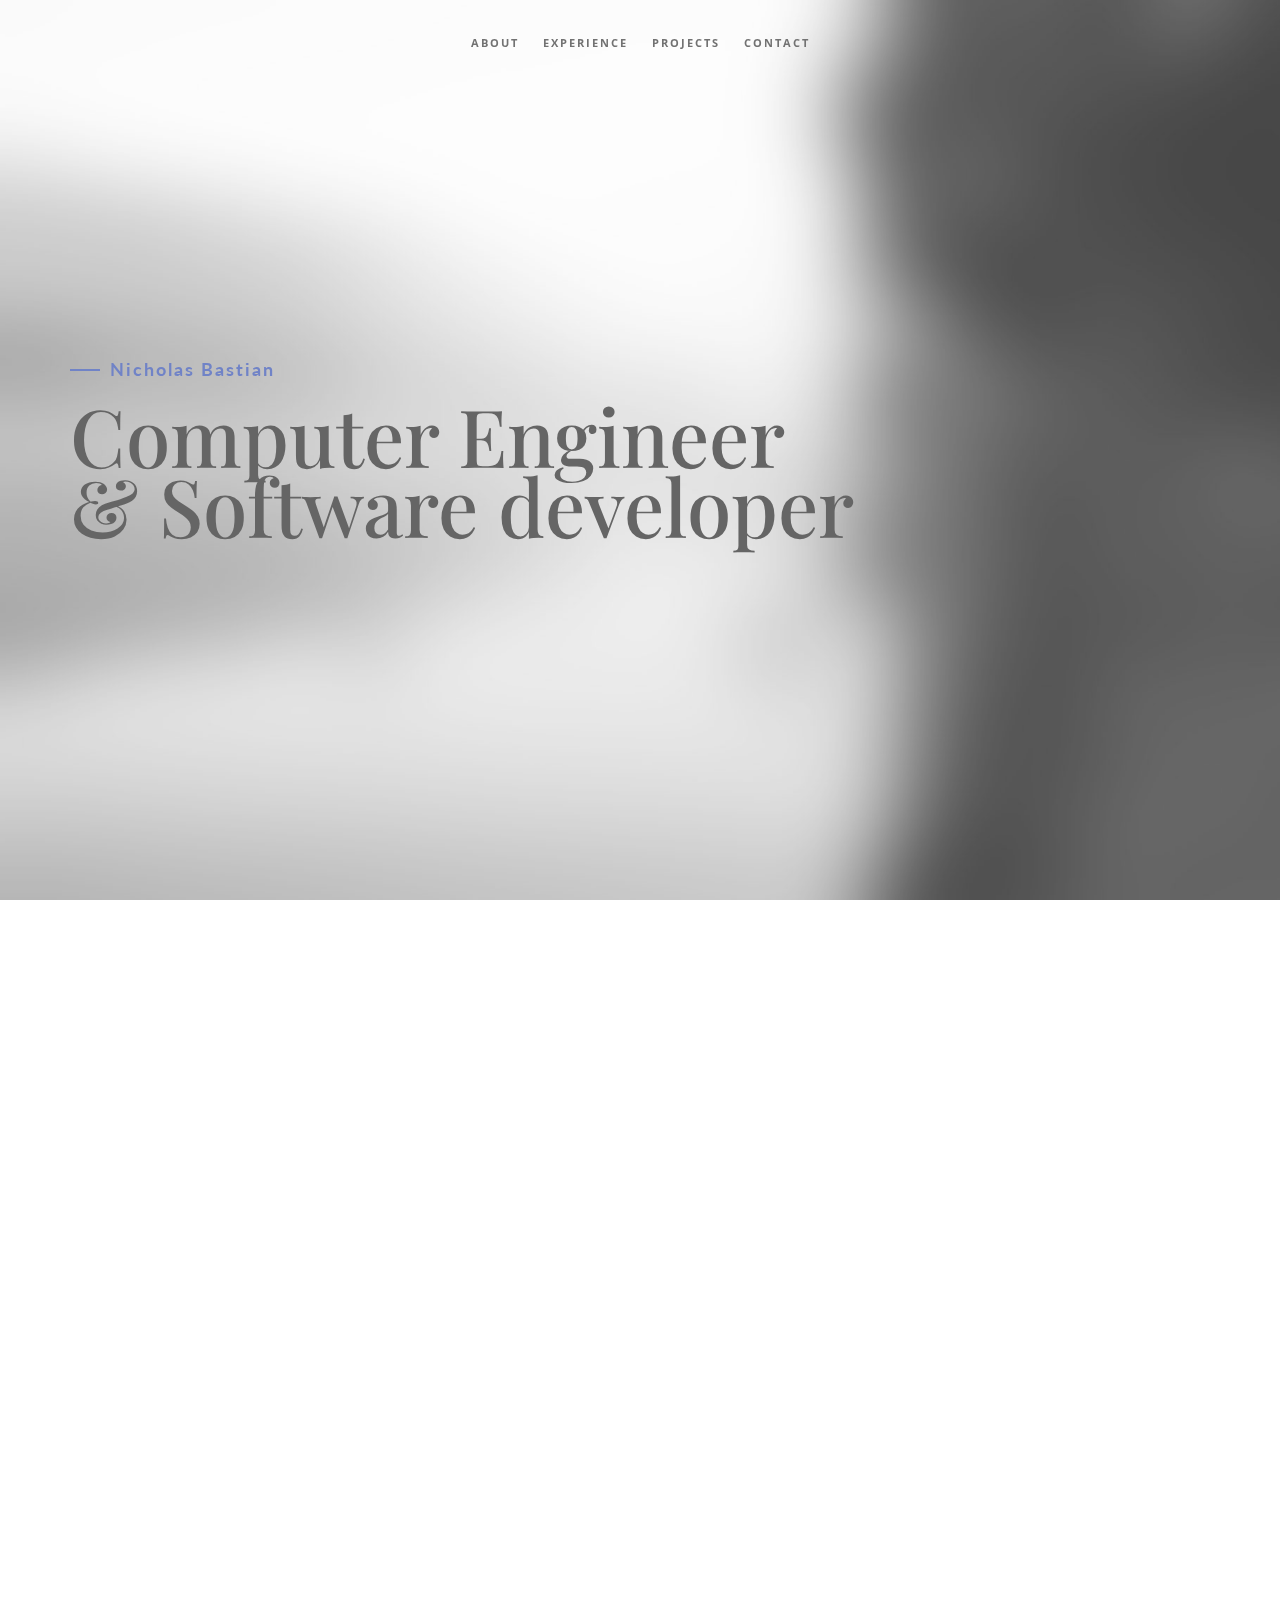
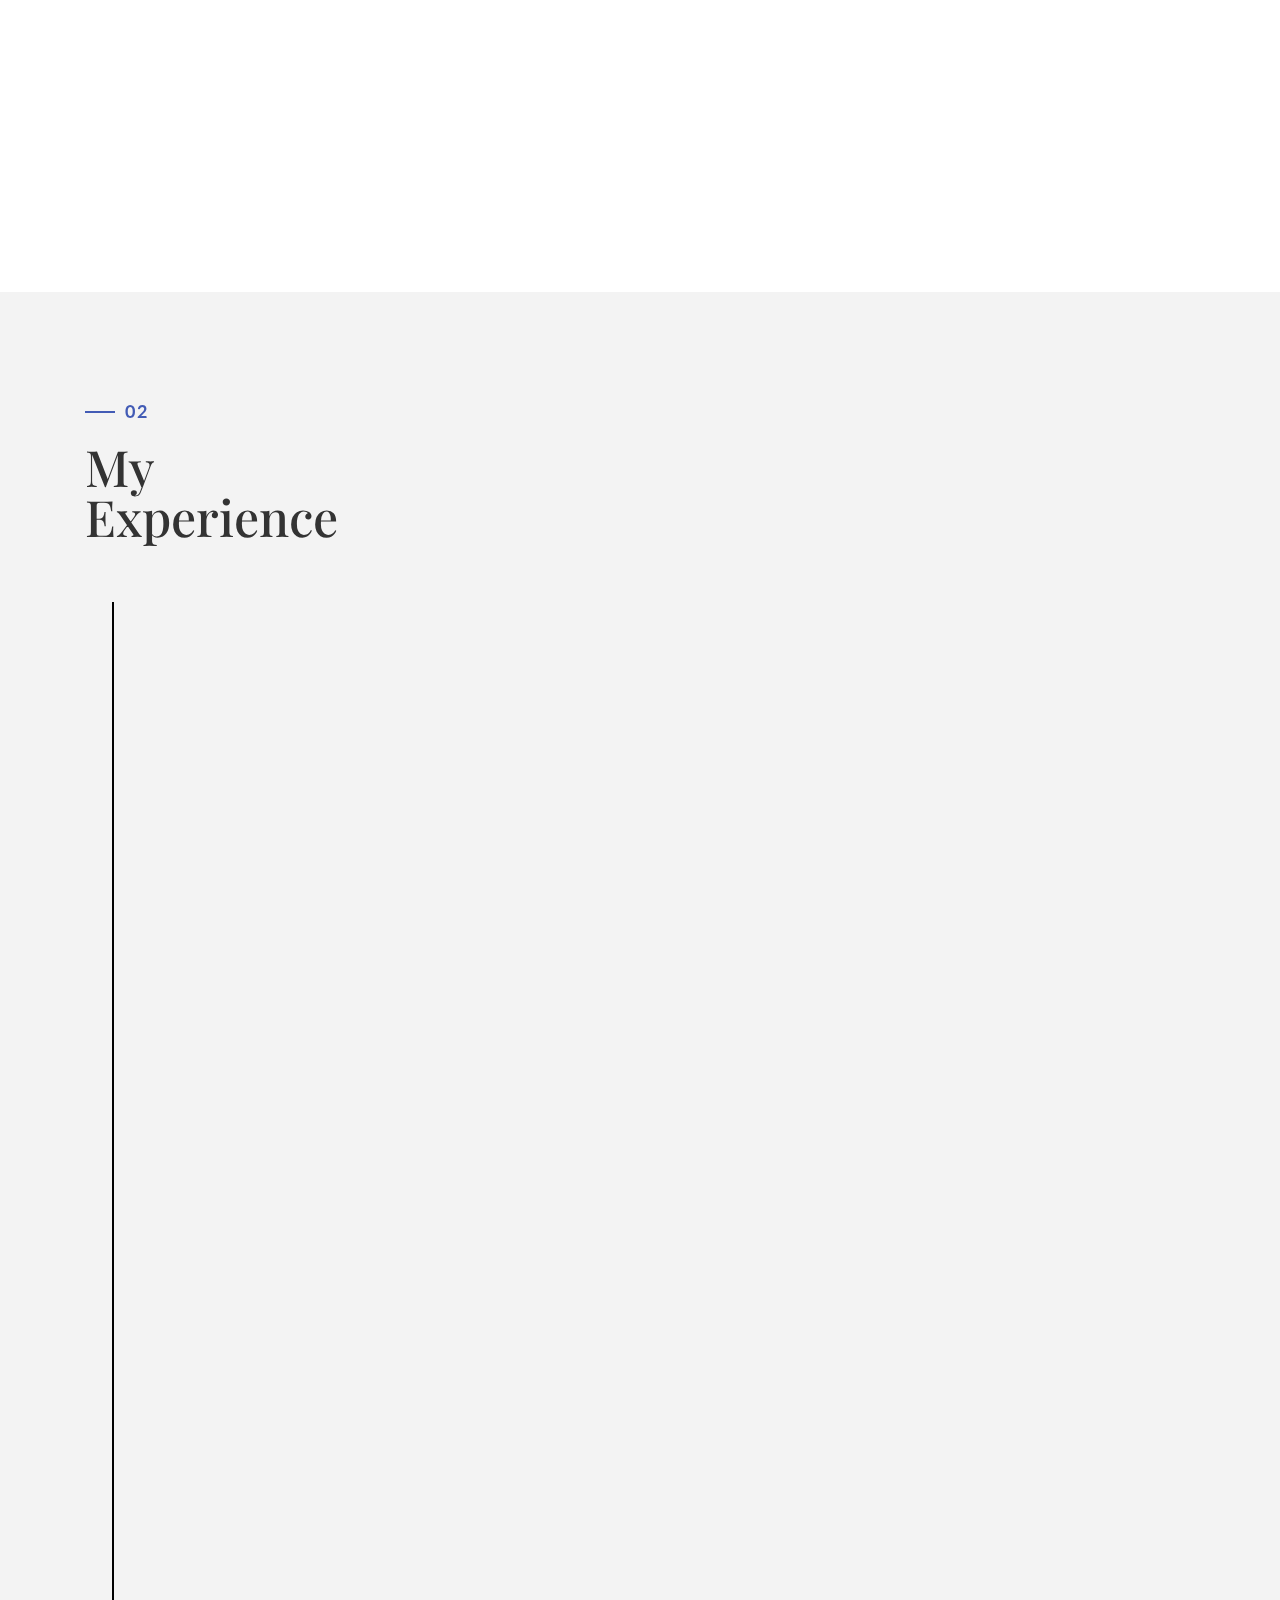
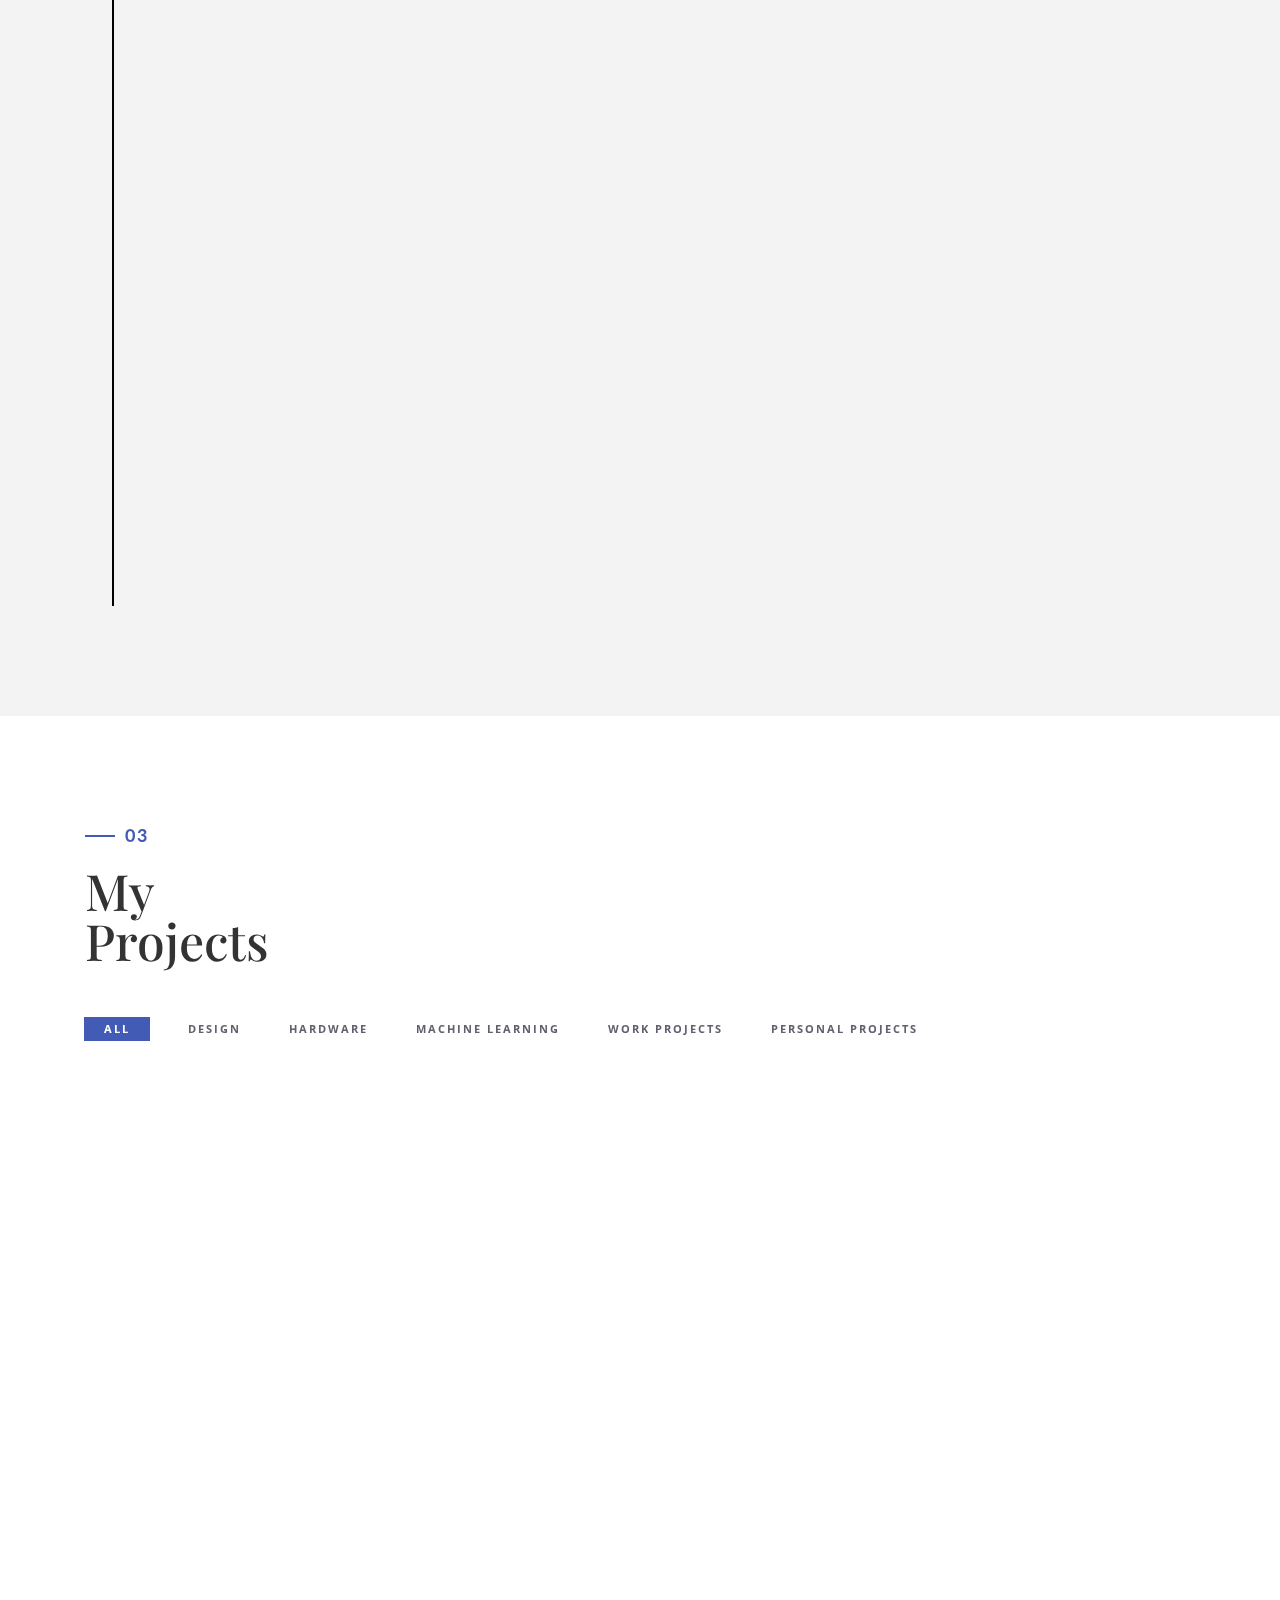
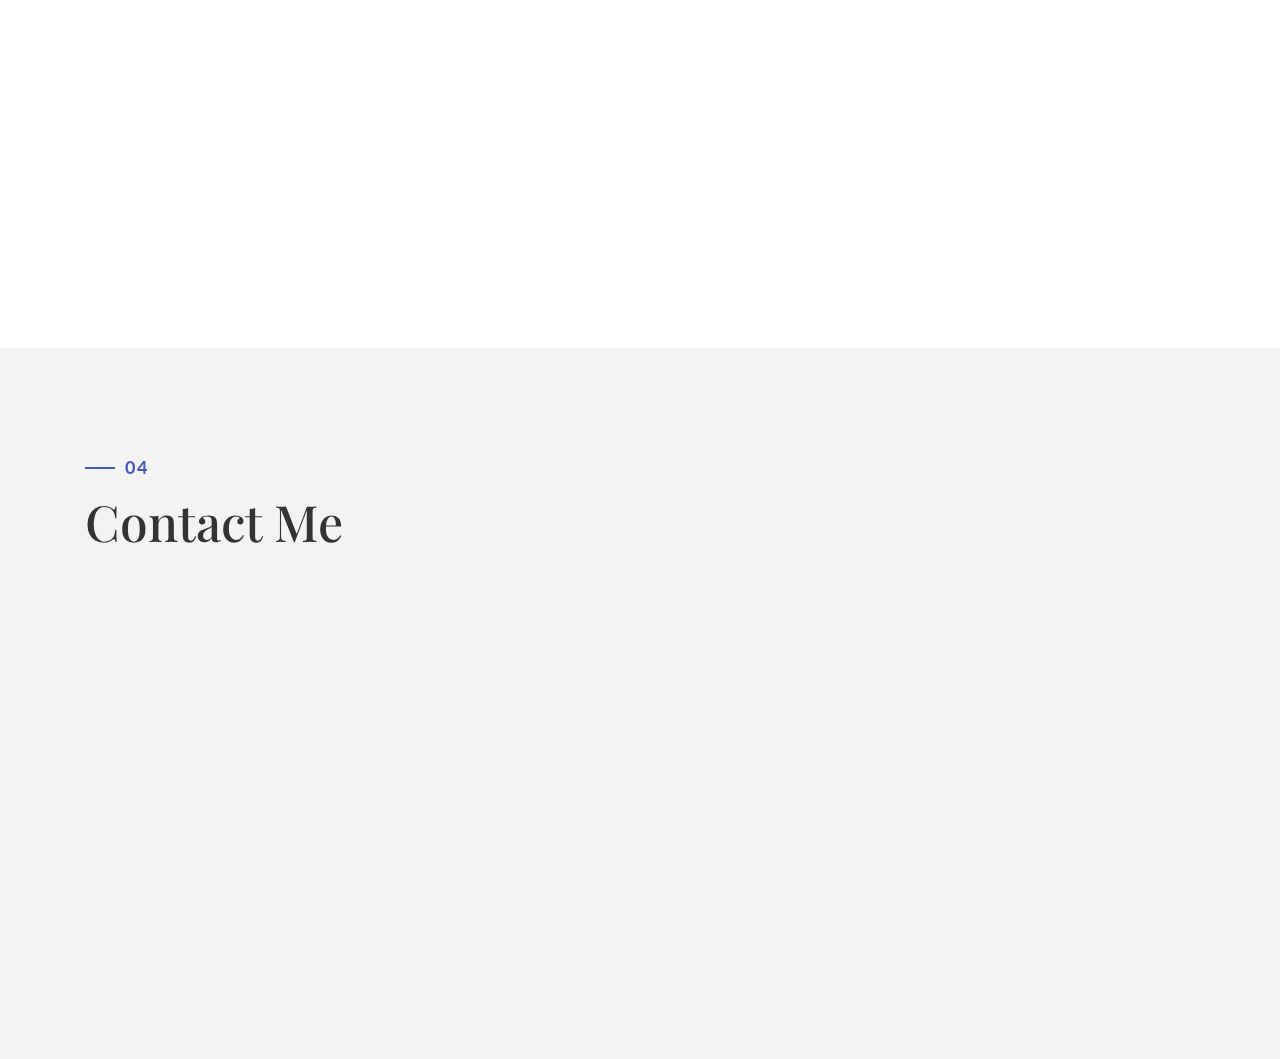
<file: index.html>
<!DOCTYPE html>
<html lang="en">

<head>
    <meta charset="utf-8">
    <meta http-equiv="X-UA-Compatible" content="IE=edge">
    <meta name="viewport" content="width=device-width, initial-scale=1">
    <title>Resume</title>
    <link rel="icon" href="img/favicon.ico" type="image/x-icon">
    <!-- Bootstrap -->
    <link href="css/bootstrap.min.css" rel="stylesheet">
    <link href="ionicons/css/ionicons.min.css" rel="stylesheet">
    <link href="css/animate.min.css" rel="stylesheet">
    <link href="css/aos.css" rel="stylesheet">
    <!-- main style -->
    <link href="css/style.css" rel="stylesheet">
    <!-- HTML5 shim and Respond.js for IE8 support of HTML5 elements and media queries -->
    <!-- WARNING: Respond.js doesn't work if you view the page via file:// -->
    <!--[if lt IE 9]>
      <script src="https://oss.maxcdn.com/html5shiv/3.7.3/html5shiv.min.js"></script>
      <script src="https://oss.maxcdn.com/respond/1.4.2/respond.min.js"></script>
    <![endif]-->
</head>

<body>

    <!-- Preloader -->
    <div id="preloader">
        <div id="status">

            <div class="preloader" aria-busy="true" aria-label="Loading, please wait." role="progressbar">
            </div>

        </div>
    </div>
    <!-- ./Preloader -->
    
    <!-- header -->
    <header class="navbar-fixed-top">
        <nav>
            <ul>
                <li><a href="#about">About</a></li>
                <li><a href="#experience">experience</a></li>
                <li><a href="#projects">projects</a></li>
                <li><a href="#contact">contact</a></li>
            </ul>
        </nav>
    </header>
    <!-- ./header -->
    
    <!-- home -->
    <div class="section" id="home" data-stellar-background-ratio="0.5">
        <div class="container">
            <div class="disply-table">
                <div class="table-cell" data-aos="fade-up" data-aos-delay="0">
                    <h4>Nicholas Bastian</h4>
                    <h1>Computer Engineer <br />& Software developer</h1> </div>
            </div>
        </div>
    </div>
    <!-- ./home -->
    
    <!-- about -->
    <div class="section" id="about">
        <div class="container">
            <div class="col-md-6" data-aos="fade-up">
                <h4>01</h4>
                <h1 class="size-50">Know <br /> About me</h1>
                <div class="h-50"></div>
                <p>Coming from a background of hardware engineering, I possess a lot of design experience and the ability to adapt to new things as I go.</p>
				<p>My strengths range from circuit design and low level programming to web development and automation.</p>
				<p>Some of my favourite hobbies include football, basketball, escaperooms and videogames such as DotA 2.  I enjoy competing at local tournaments in the Greater Toronto Area for fighting games such as fighterZ.</>
                <div class="h-50"></div> <img src="img/Signature.png" width="230" alt="" />
                <div class="h-50"></div>
            </div>
            <div class="col-md-6 about-img-div">
                <!--<div class="about-border" data-aos="fade-up" data-aos-delay=".5"></div>-->
                <img src="img/about-img.jpeg" width="400" class="img-responsive" alt="" align="right" data-aos="fade-right" data-aos-delay="0" />
            </div>
        </div>
    </div>
    <!-- ./about -->
    
    <!-- experience  -->
    <div class="section" id="experience">
        <div class="container">
            <div class="col-md-12">
                <h4>02</h4>
                <h1 class="size-50">My <br /> Experience</h1>
                <div class="h-50"></div>
            </div>
            <div class="col-md-12">
                <ul class="timeline">
					<li class="timeline-event" data-aos="fade-up">
                        <label class="timeline-event-icon"></label>
                        <div class="timeline-event-copy">
                            <p class="timeline-event-thumbnail">September 2013 - April 2017</p>
                            <h3>Computer Engineering - Guelph, ON</h3>
                            <h4>University of Guelph</h4>
                            <p>First discovered my love for computers shortly after I enrolled at the university of Guelph.
							<br/>Took courses in hardware design, as well as circuits and low level programming (assembly and C).
							<br/>Worked with wirless devices and sensors in creating practical systems.</p>
						</div>
                    </li>
                    <li class="timeline-event" data-aos="fade-up" data-aos-delay=".2">
                        <label class="timeline-event-icon"></label>
                        <div class="timeline-event-copy">
                            <p class="timeline-event-thumbnail">June 2017 - December 2017</p>
                            <h3>Full Stack Web Developer - Toronto, ON</h3>
                            <h4>RBC</h4>
                            <p>Worked to create a new website for RBC’s Investor and Treasury Department that is still used by the trading floor to organize data in tables/charts. The site also enables the user to upload/download files to specific pages such as: meetings, research, and to update trading books.</p>
							<p>The site was comprised of the framework Django, and in turn the backend consisted of PostgreSQL (database) and Python. HTML, CSS and JavaScript were used for running the front-end of the site.</p>
							<p>Implemented new webpages, backend logic and documented existing code in order to give new functionality, longevity and storage capabilities to the trading floor team.</p>
							<p>Developed macros for things such as sorting documents to make other co-workers repetitive jobs easier.</p>
						</div>
                    </li>
                    <li class="timeline-event" data-aos="fade-up" data-aos-delay=".2">
                        <label class="timeline-event-icon"></label>
                        <div class="timeline-event-copy">
                            <p class="timeline-event-thumbnail">December 2017 - January 2020</p>
                            <h3>Support/Developer - Toronto, ON</h3>
                            <h4>RBC</h4>
                            <p>Worked to create a new website for RBC’s Investor and Treasury Department that is still used by the trading floor to organize data in tables/charts. The site also enables the user to upload/download files to specific pages such as: meetings, research, and to update trading books.</p>
							<p>The site utilized the framework Django, and in turn the backend consisted of PostgreSQL (database) and Python. HTML, CSS and JavaScript were used for running the front-end of the site.</p>
							<p>Implemented new webpages, backend logic and documented existing code in order to give new functionality, longevity and storage capabilities to the trading floor team.</p>
							<p>Developed macros for things such as sorting documents to make other co-workers repetitive jobs easier.</p>
						</div>
                    </li>
					<li class="timeline-event" data-aos="fade-up" data-aos-delay=".2">
                        <label class="timeline-event-icon"></label>
                        <div class="timeline-event-copy">
                            <p class="timeline-event-thumbnail">January 2020 - Present</p>
                            <h3>Full Stack Developer - Waterloo, ON</h3>
                            <h4>Manulife</h4>
                            <p>The role includes: working with Manulife's benefit enroller and payroll systems, as well as developing pipelines (Jenkins) for automated tasks that utilize Node and React.</p>
							<p>Was a part of in house "university" courses, and from that helped develop a prototype to help solve the social distancing within manulife and help people interact online.  The prototype was a website portal/repository deployed to PCF using Node and React.  The protoype included searching for people to play games with, or engage others in activities with people all around Manulife online.</p>
						</div>
                    </li>
					
                </ul>
            </div>
        </div>
    </div>
    <!-- ./experience -->
    
    <!-- projects -->
    <div class="section" id="projects">
        <div class="container">
            <div class="col-md-12">
                <h4>03</h4>
                <h1 class="size-50">My <br /> Projects</h1> 
            </div>
            <!-- main container -->
            <div class="main-container portfolio-inner clearfix">
                <!-- portfolio div -->
                <div class="portfolio-div">
                    <div class="portfolio">
                        <!-- portfolio_filter -->
                        <div class="categories-grid wow fadeInLeft">
                            <nav class="categories">
                                <ul class="portfolio_filter">
                                    <li><a href="" class="active" data-filter="*">All</a></li>
                                    <li><a href="" data-filter=".design">Design</a></li>
                                    <li><a href="" data-filter=".hardware">Hardware</a></li>
                                    <li><a href="" data-filter=".machine">Machine Learning</a></li>
                                    <li><a href="" data-filter=".work">Work Projects</a></li>
                                    <li><a href="" data-filter=".personal">Personal Projects</a></li>
                                </ul>
                            </nav>
                        </div>
                        <!-- portfolio_filter -->
                        
						
						
						
						

                        <!-- portfolio_container -->
                        <div class="no-padding portfolio_container clearfix" data-aos="fade-up">
                            <!-- single work -->
                            <div class="col-md-4 col-sm-6  design hardware">
                                <a id="demo01" href="#animatedModal" class="portfolio_item"> <img src="img/portfolio/01.jpg" alt="image" class="img-responsive" />
                                    <div class="portfolio_item_hover">
                                        <div class="portfolio-border clearfix">
                                            <div class="item_info"> <span>Pipelined Microprocessor</span> <em>Hardware / Design</em> </div>
                                        </div>
                                    </div>
                                </a>
                            </div>
                            <!-- end single work -->
                            
                            <!-- single work -->
                            <div class="col-md-4 col-sm-6 design machine">
                                <a id="demo02" href="#animatedModal2" class="portfolio_item"> <img src="img/portfolio/03.jpg" alt="image" class="img-responsive" />
                                    <div class="portfolio_item_hover">
                                        <div class="portfolio-border clearfix">
                                            <div class="item_info"> <span>Green Bean Rejection System</span> <em>Machine Learning / Design</em> </div>
                                        </div>
                                    </div>
                                </a>
                            </div>
                            <!-- end single work -->
                            
                            <!-- single work -->
                            <div class="col-md-4 col-sm-6 hardware personal">
                                <a id="demo03" href="#animatedModal3" class="portfolio_item"> <img src="img/portfolio/02.jpg" alt="image" class="img-responsive" />
                                    <div class="portfolio_item_hover">
                                        <div class="portfolio-border clearfix">
                                            <div class="item_info"> <span>Raspberry Pi Camera </span> <em>Hardware</em> </div>
                                        </div>
                                    </div>
                                </a>
                            </div>
                            <!-- end single work -->
                            
                            <!-- single work 
                            <div class="col-md-4 col-sm-6 fashion ads">
                                <a id="demo04" href="#animatedModal" class="portfolio_item"> <img src="img/portfolio/04.jpg" alt="image" class="img-responsive" />
                                    <div class="portfolio_item_hover">
                                        <div class="portfolio-border clearfix">
                                            <div class="item_info"> <span>Held by hands</span> <em>Fashion / Ads</em> </div>
                                        </div>
                                    </div>
                                </a>
                            </div>
                            end single work -->
                            
                            <!-- single work -->
                            <div class="col-md-4 col-sm-6 work ">
                                <a id="demo04" href="#animatedModal4" class="portfolio_item"> <img src="img/portfolio/05.jpg" alt="image" class="img-responsive" />
                                    <div class="portfolio_item_hover">
                                        <div class="portfolio-border clearfix">
                                            <div class="item_info"> <span>Implementing Elastic Search</span> <em>Work</em> </div>
                                        </div>
                                    </div>
                                </a>
                            </div>
                            <!-- end single work -->
                            
                            <!-- single work
                            <div class="col-md-4 col-sm-6 photography">
                                <a id="demo06" href="#animatedModal" class="portfolio_item"> <img src="img/portfolio/010.jpg" alt="image" class="img-responsive" />
                                    <div class="portfolio_item_hover">
                                        <div class="portfolio-border clearfix">
                                            <div class="item_info"> <span>Photorealistic smartwatch</span> <em>Photography</em> </div>
                                        </div>
                                    </div>
                                </a>
                            </div>
                             end single work -->
                            
                            <!-- single work 
                            <div class="col-md-4 col-sm-6 graphics ads">
                                <a id="demo07" href="#animatedModal" class="portfolio_item"> <img src="img/portfolio/06.jpg" alt="image" class="img-responsive" />
                                    <div class="portfolio_item_hover">
                                        <div class="portfolio-border clearfix">
                                            <div class="item_info"> <span>Mobile devices</span> <em>Graphics / Ads</em> </div>
                                        </div>
                                    </div>
                                </a>
                            </div>
                            end single work -->
                            
                            <!-- single work 
                            <div class="col-md-4 col-sm-6 graphics ads">
                                <a id="demo08" href="#animatedModal" class="portfolio_item"> <img src="img/portfolio/07.jpg" alt="image" class="img-responsive" />
                                    <div class="portfolio_item_hover">
                                        <div class="portfolio-border clearfix">
                                            <div class="item_info"> <span>Mobile devices</span> <em>Graphics / Ads</em> </div>
                                        </div>
                                    </div>
                                </a>
                            </div>
                            end single work -->
                            
                            <!-- single work 
                            <div class="col-md-4 col-sm-6 graphics ads">
                                <a id="demo09" href="#animatedModal" class="portfolio_item"> <img src="img/portfolio/08.jpg" alt="image" class="img-responsive" />
                                    <div class="portfolio_item_hover">
                                        <div class="portfolio-border clearfix">
                                            <div class="item_info"> <span>Mobile devices</span> <em>Graphics / Ads</em> </div>
                                        </div>
                                    </div>
                                </a>
                            </div>
                             end single work -->
                        </div>
                        <!-- end portfolio_container -->
                    </div>
                    <!-- portfolio -->
                </div>
                <!-- end portfolio div -->
            </div>
            <!-- end main container -->
        </div>
    </div>
    <!-- ./projects -->
    
    <!-- contact -->
    <div class="section" id="contact">
        <div class="container">
            <div class="col-md-12">
                <h4>04</h4>
                <h1 class="size-50">Contact  Me</h1>
                <div class="h-50"></div>
            </div>
            <div class="col-md-4" data-aos="fade-up">

                <h3>Mobile Number</h3>
                <p>+1 519 212 9417</p>
                <h3>Email</h3>
                <p>nickpatrickbastian@gmail.com </p>

                <h3>Social Network</h3>

                <ul class="social">
                    <!--<li><a href="#"><i class="ion-social-facebook"></i></a></li>
                    <li><a href="#"><i class="ion-social-twitter"></i></a></li>-->
                    <li><a href="https://github.com/bestbenchbuddy" target="_blank"><i class="ion-social-github"></i></a></li>
                    <li><a href="https://www.linkedin.com/in/nicholas-bastian/" target="_blank"><i class="ion-social-linkedin"></i></a></li>
                </ul>
                <div class="clearfix"></div>
                <div class="h-50"></div>
            </div>
            <div class="col-md-8" data-aos="fade-up">
                <form action="https://formspree.io/xaywenly" class="contact-bg" id="contact-form" name="contact" method="post" >
                    <input type="text" name="name" class="form-control" placeholder="Your Name" />
                    <input type="email" name="email" class="form-control" placeholder="Your E-mail" />
                    <input type="text" name="phone" class="form-control" placeholder="Phone Number" />
                    <textarea type="text" name="message" class="form-control" placeholder="Your Message" style="height:120px"></textarea>
                    <button id="submit" type="submit" name="submit" class="btn btn-glance">Send</button>
                    <div id="success">
                        <p class="green textcenter"> Your message was sent successfully! I will be in touch as soon as I can. </p>
                    </div>
                    <div id="error">
                        <p> Something went wrong, try refreshing and submitting the form again. </p>
                    </div>
                </form>
            </div>
        </div>
    </div>
    <!-- ./contact -->

    <!--DEMO01-->
    <div id="animatedModal" class="popup-modal">
        <!--THIS IS IMPORTANT! to close the modal, the class name has to match the name given on the ID -->
        <div id="btn-close-modal" class="close-animatedModal close-popup-modal"> <i class="ion-close-round"></i> </div>
        <div class="clearfix"></div>
        <div class="modal-content">
            <div class="container">
                <div class="portfolio-padding">
                    <div class="col-md-8 col-md-offset-2">
                        <h2>Pipelined <br />  Microprocessor</h2>
                        <div class="h-50"></div>
                        <p>Created a <a href="https://github.com/bestbenchbuddy/VHDL/tree/master/Pipelined%205-stage%20processor/March6th%20Pipelined%20Processor"> 5 stage pipelined microprocessor </a> using VHDL</p>
                        <p>Syncronized the 5 stages (Fetch, Decode, Execute, Memory, Writeback) for each clock-cycle to theoretically increase throughput by 400%</p>
                        <br />
                        <br /> <img src="img/5-stage-mircoprocessor.png" alt="" class="img-responsive" />
                        <br />
                        <br />
                        <p>Image illustrating basic pipelined represention: https://www.researchgate.net/figure/Typical-5-stage-microprocessor-pipeline-with-the-addressed-vulnerabilities-shown-thatched_fig1_221246499</p>
                        <p></p>
                        <br />
                        <br /> 
					</div>
                </div>
            </div>
        </div>
    </div>
	<div id="animatedModal2" class="popup-modal">
        <!--THIS IS IMPORTANT! to close the modal, the class name has to match the name given on the ID -->
        <div id="btn-close-modal" class="close-animatedModal2 close-popup-modal"> <i class="ion-close-round"></i> </div>
        <div class="clearfix"></div>
        <div class="modal-content">
            <div class="container">
                <div class="portfolio-padding">
                    <div class="col-md-8 col-md-offset-2">
                        <h2>Green Bean<br />  Rejection System</h2>
                        <div class="h-50"></div>
                        <p>The problem statement:  A company called "Matt and Steve's Extreme Bean"  was looking to automate their heavily manual process of creating picked green bean jars.  The goal was to create an automated system that could determine whether a green bean was good or bad.</p>
                        <p>Criteria for a bad bean would either be mold, dirt, or broken.</p>
                        <br />
                        <br /> <img src="img/green_beans.png" alt="" class="img-responsive" />
                        <br />
                        <br />
                        <p>The system created used a video camera to watch a conveyorbelt while the beans came down, and determine whether it was a good bean, bad bean. <br/>
						This was done using Tensorflows neural network to create an image classifier.  By taking pictures of good and bad green beans (as well as pictures of the conveyorbelt with part of the green bean showing on the camera) 
						The system could determine with an accuracy of >95% whether the bean it was looking at should be rejected or not.
						</p>
                        <p>In order to train the neural network, we used 200 photos of good and bad beans, as well as 50 or so pictures of beans not entirely in frame for the camera.</p>
                        <br />
                        <br /> 
					</div>
                </div>
            </div>
        </div>
    </div>
	<div id="animatedModal3" class="popup-modal">
        <!--THIS IS IMPORTANT! to close the modal, the class name has to match the name given on the ID -->
        <div id="btn-close-modal" class="close-animatedModal3 close-popup-modal"> <i class="ion-close-round"></i> </div>
        <div class="clearfix"></div>
        <div class="modal-content">
            <div class="container">
                <div class="portfolio-padding">
                    <div class="col-md-8 col-md-offset-2">
                        <h2>Raspberry Pi<br />  Camera</h2>
                        <div class="h-50"></div>
                        <p>Interfaced a Raspberry Pi with a Pi Camera using python.</p>
                        <p>The end result allowed pictures to be saved in a specified dropbox account over WiFi, immediately after taking a photo.</p>
                        <br />
                        <br /> <img src="img/raspberry_pi.jpg" alt="" class="img-responsive" />
                        <br />
                        <br />
                        <p></p>
                        <p></p>
                        <br />
                        <br /> 
					</div>
                </div>
            </div>
        </div>
    </div>
	<div id="animatedModal4" class="popup-modal">
        <!--THIS IS IMPORTANT! to close the modal, the class name has to match the name given on the ID -->
        <div id="btn-close-modal" class="close-animatedModal4 close-popup-modal"> <i class="ion-close-round"></i> </div>
        <div class="clearfix"></div>
        <div class="modal-content">
            <div class="container">
                <div class="portfolio-padding">
                    <div class="col-md-8 col-md-offset-2">
                        <h2>Implementing<br /> Elastic Search</h2>
                        <div class="h-50"></div>
                        <p>Implemented Elastic Search to assist in monitoring hundered of apps within RBC.</p>
                        <p>Creating dashboards and indexing different sources, including from a cloud source (Public Cloud Foundry/PCF)</p>
                        <br />
                        <br /> <img src="img/elastic.png" alt="" class="img-responsive" />
                        <br />
                        <br />
                        <p></p>
                        <p></p>
                        <br />
                        <br /> 
					</div>
                </div>
            </div>
        </div>
    </div>
	
    <!-- jQuery -->
    <script src="js/jquery.js"></script>
    <!--  plugins  -->
    <script src="js/bootstrap.min.js"></script>
    <script src="js/plugins.js"></script>
    <script src="js/aos.js"></script>
    <script src="js/jquery.form.js"></script>
    <script src="js/jquery.validate.min.js"></script>

    <!--  main script  -->
    <script src="js/custom.js"></script>
</body>

</html>
</file>
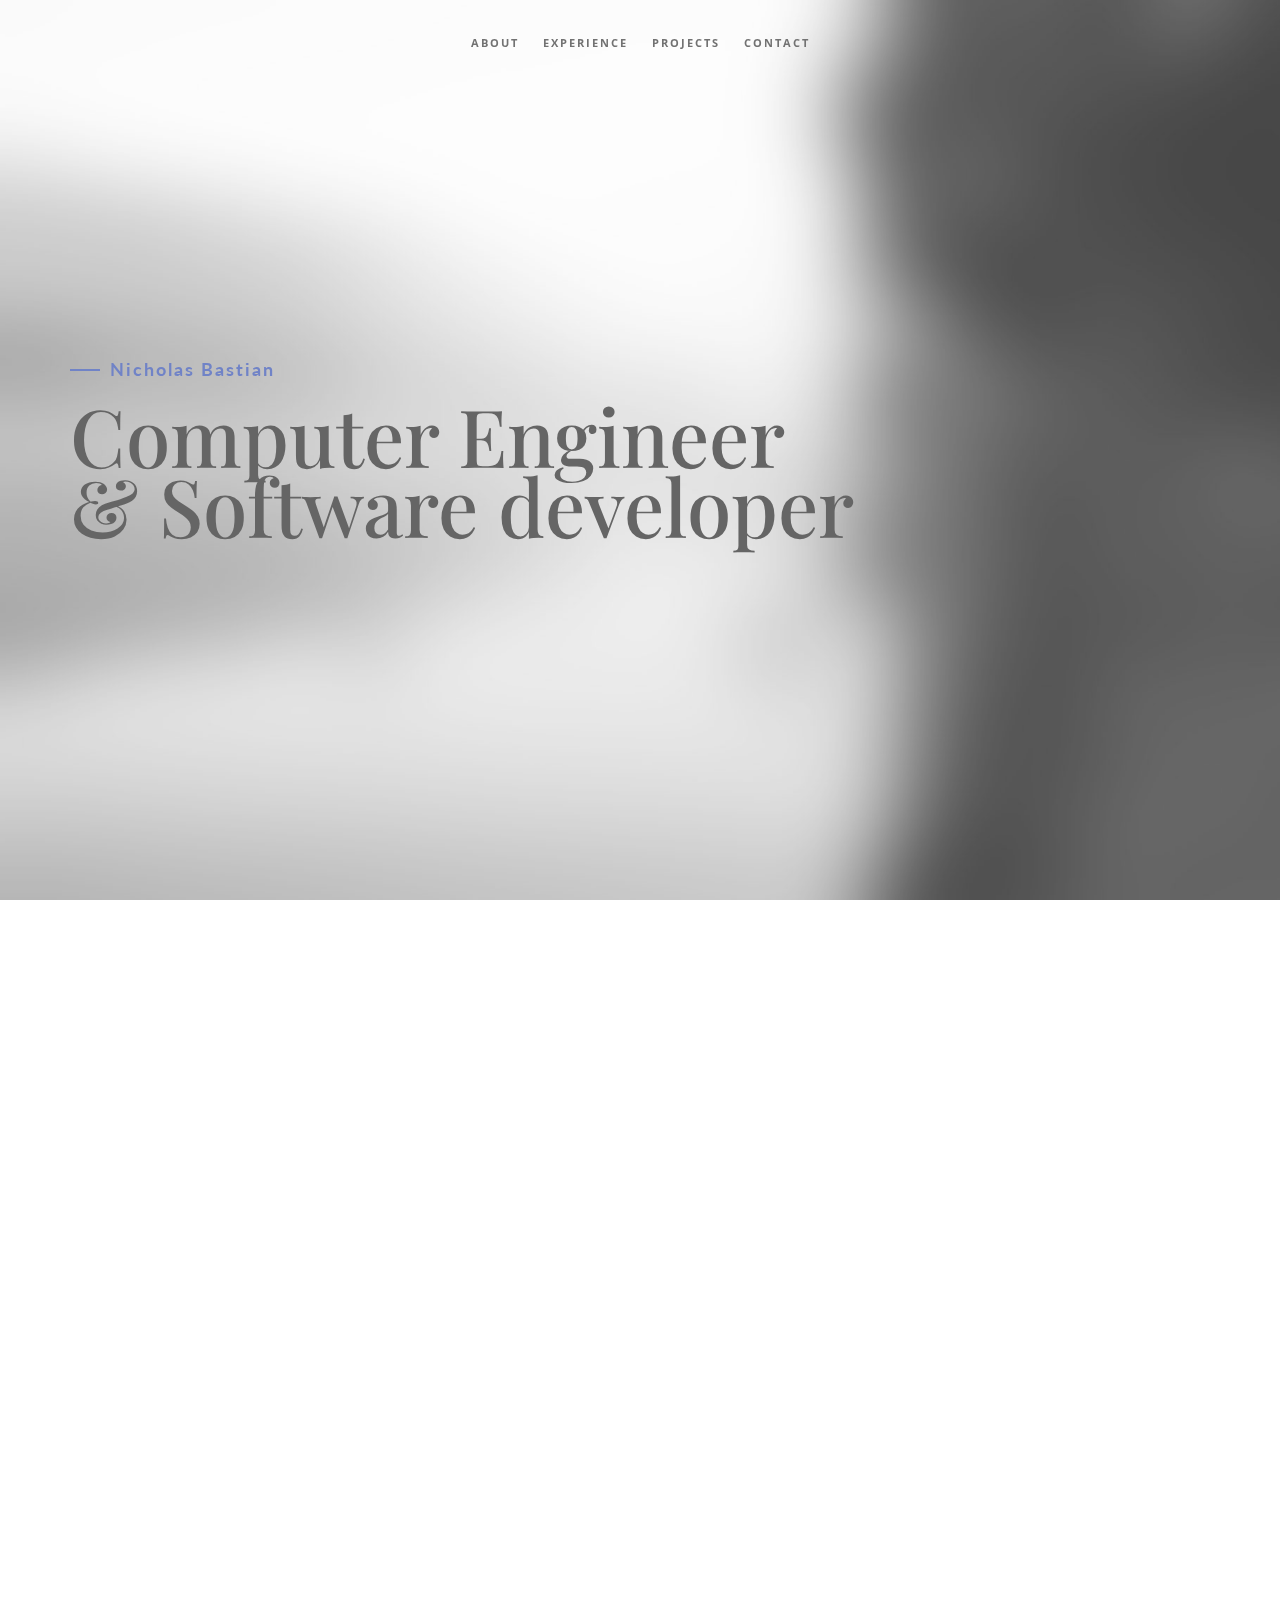
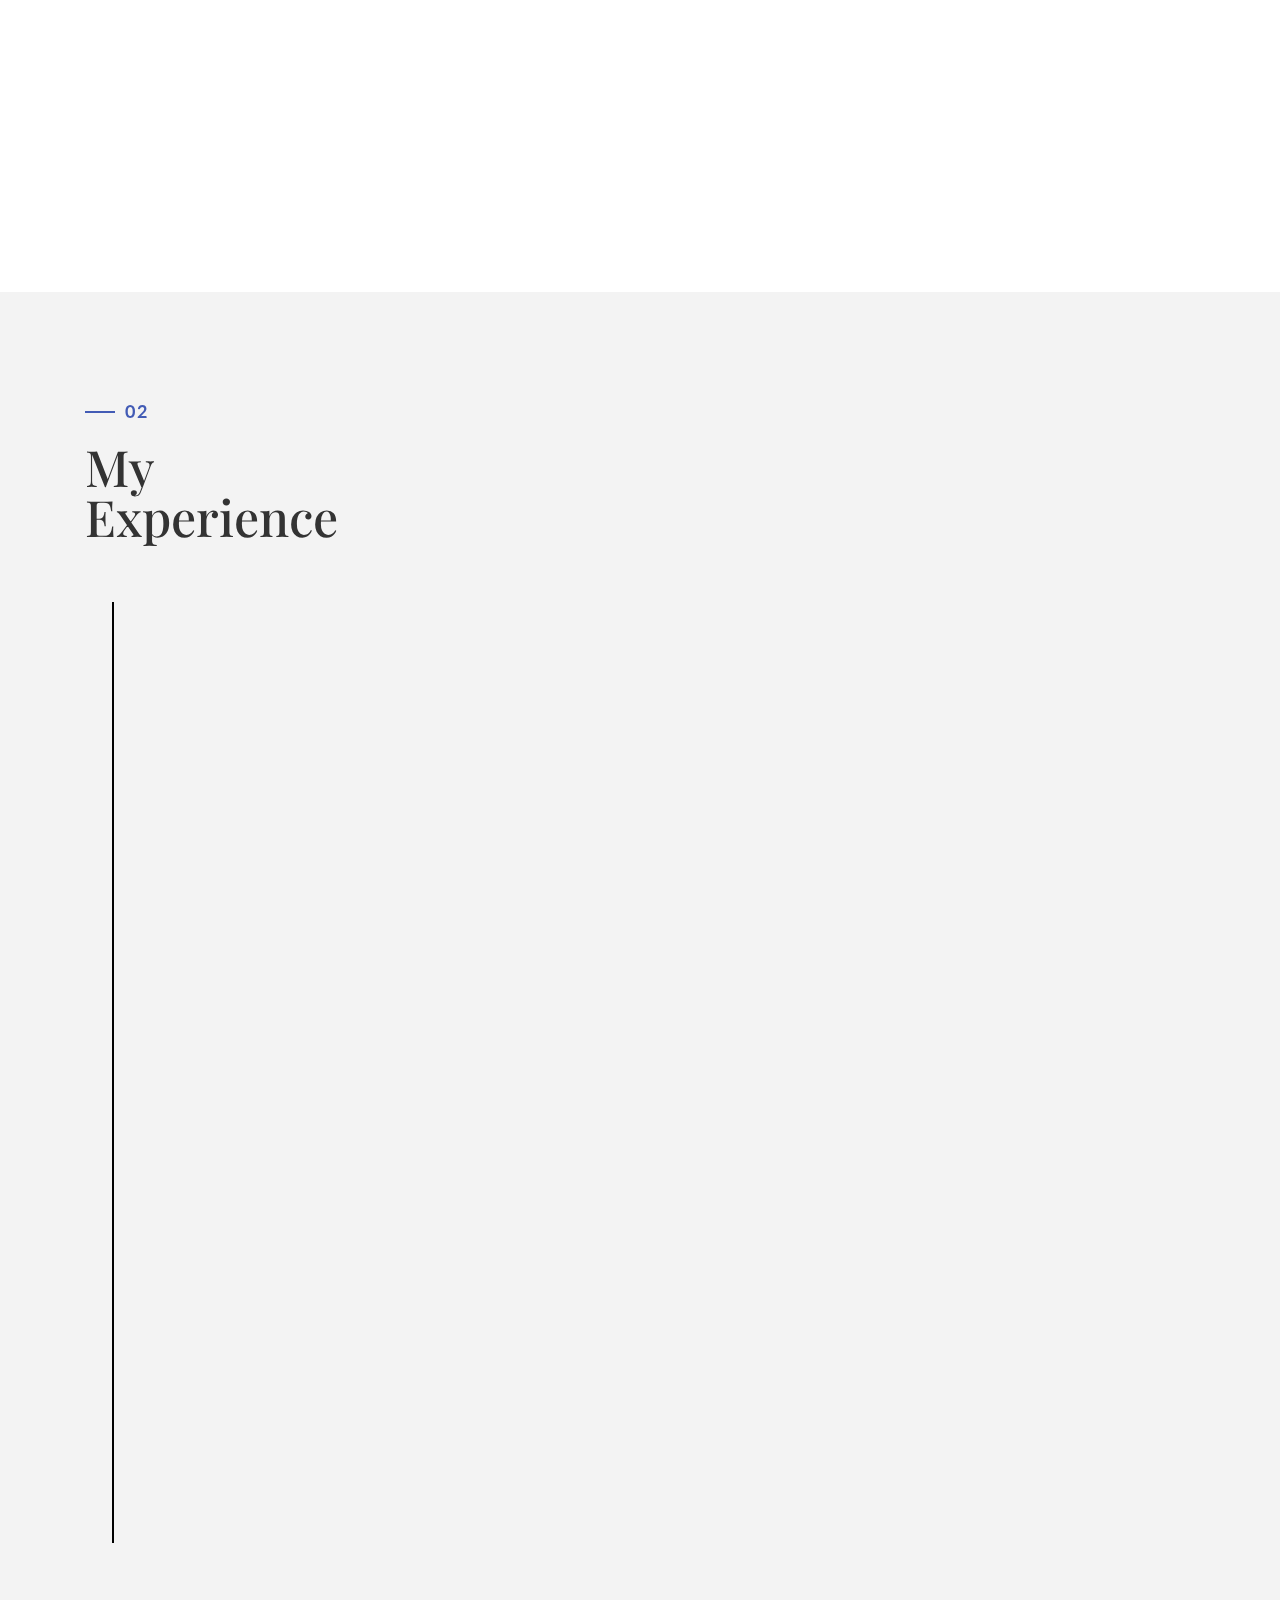
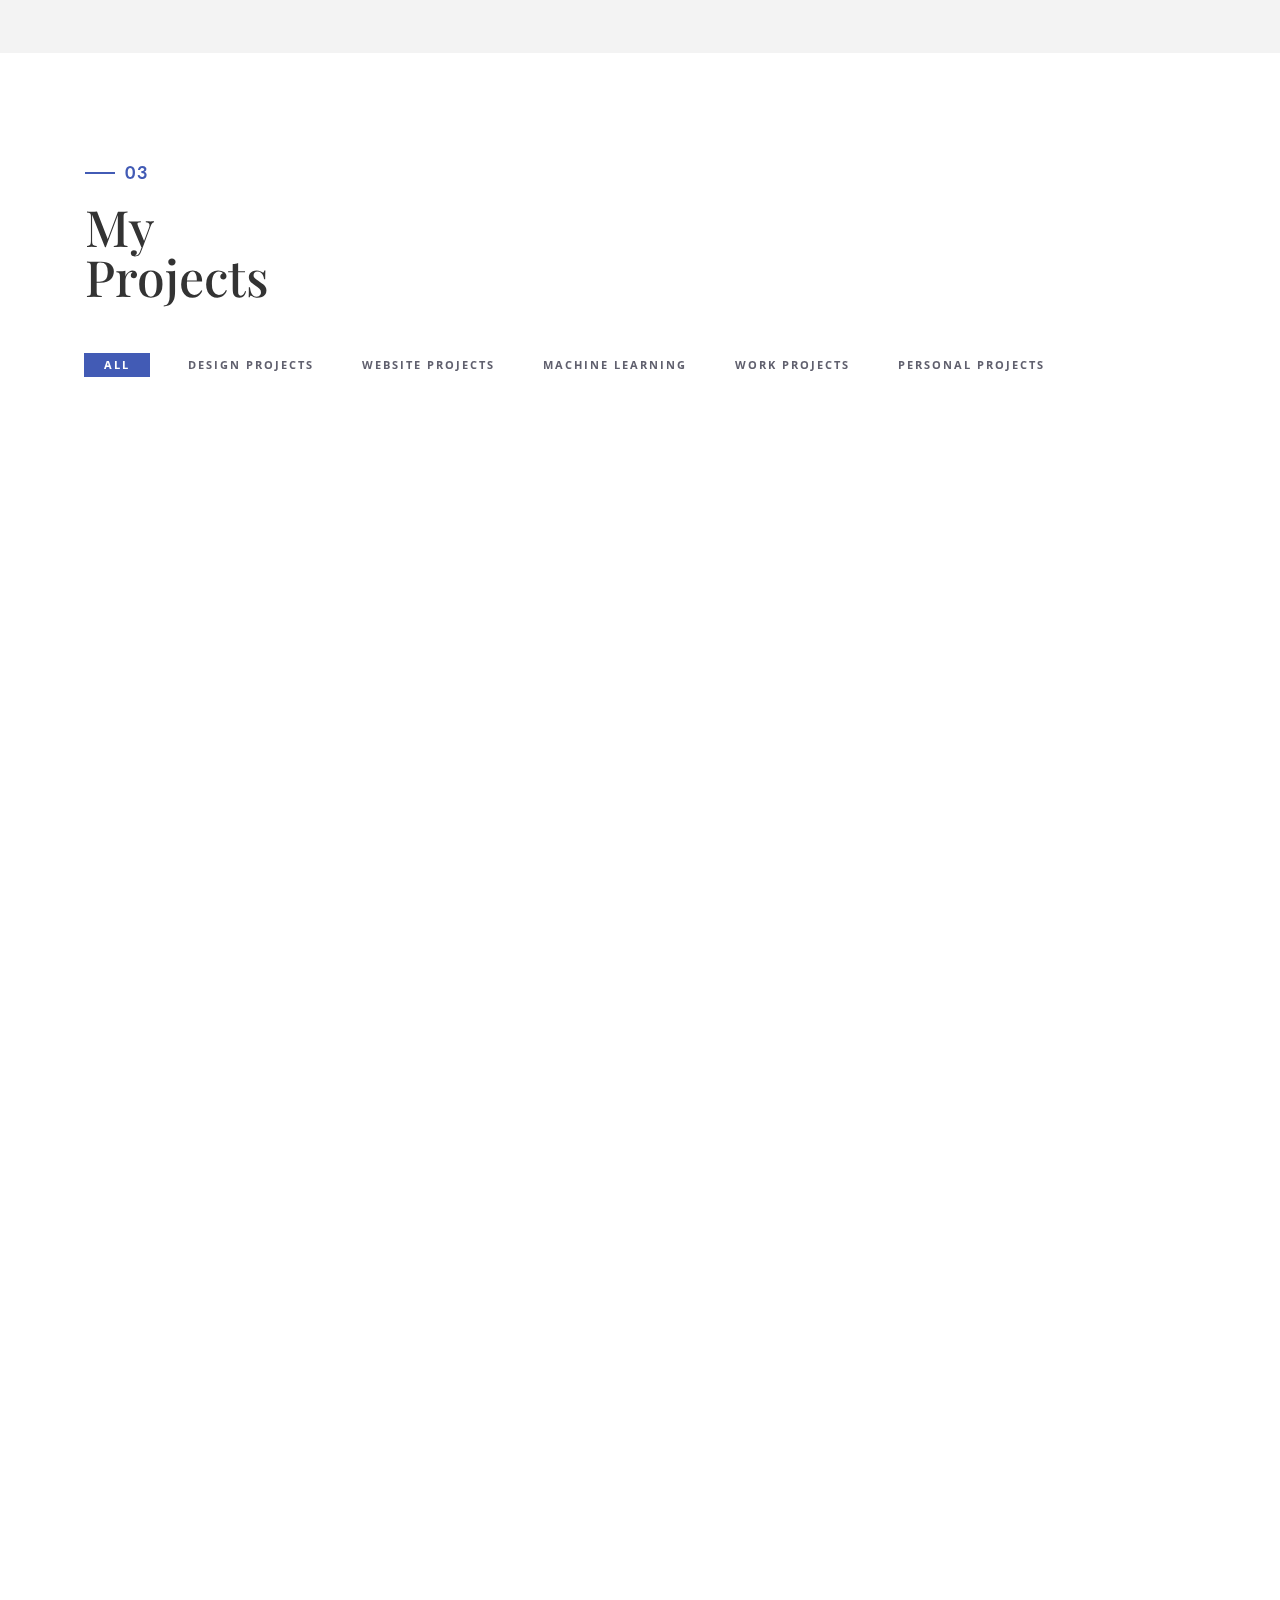
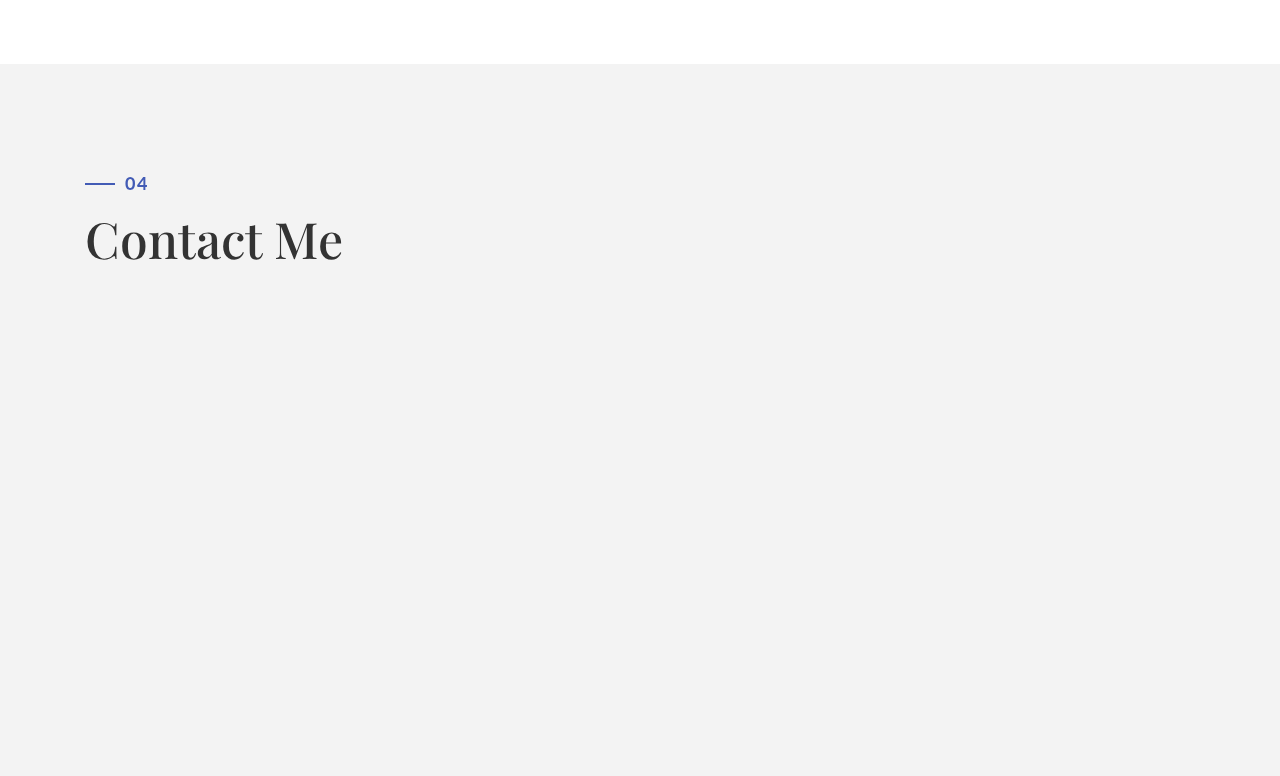
<file: docs/index.html>
<!DOCTYPE html>
<html lang="en">

<head>
    <meta charset="utf-8">
    <meta http-equiv="X-UA-Compatible" content="IE=edge">
    <meta name="viewport" content="width=device-width, initial-scale=1">
    <title>Resume</title>
    <link rel="icon" href="img/favicon.ico" type="image/x-icon">
    <!-- Bootstrap -->
    <link href="css/bootstrap.min.css" rel="stylesheet">
    <link href="ionicons/css/ionicons.min.css" rel="stylesheet">
    <link href="css/animate.min.css" rel="stylesheet">
    <link href="css/aos.css" rel="stylesheet">
    <!-- main style -->
    <link href="css/style.css" rel="stylesheet">
    <!-- HTML5 shim and Respond.js for IE8 support of HTML5 elements and media queries -->
    <!-- WARNING: Respond.js doesn't work if you view the page via file:// -->
    <!--[if lt IE 9]>
      <script src="https://oss.maxcdn.com/html5shiv/3.7.3/html5shiv.min.js"></script>
      <script src="https://oss.maxcdn.com/respond/1.4.2/respond.min.js"></script>
    <![endif]-->
</head>

<body>

    <!-- Preloader -->
    <div id="preloader">
        <div id="status">

            <div class="preloader" aria-busy="true" aria-label="Loading, please wait." role="progressbar">
            </div>

        </div>
    </div>
    <!-- ./Preloader -->
    
    <!-- header -->
    <header class="navbar-fixed-top">
        <nav>
            <ul>
                <li><a href="#about">About</a></li>
                <li><a href="#experience">experience</a></li>
                <li><a href="#projects">projects</a></li>
                <li><a href="#contact">contact</a></li>
            </ul>
        </nav>
    </header>
    <!-- ./header -->
    
    <!-- home -->
    <div class="section" id="home" data-stellar-background-ratio="0.5">
        <div class="container">
            <div class="disply-table">
                <div class="table-cell" data-aos="fade-up" data-aos-delay="0">
                    <h4>Nicholas Bastian</h4>
                    <h1>Computer Engineer <br />& Software developer</h1> </div>
            </div>
        </div>
    </div>
    <!-- ./home -->
    
    <!-- about -->
    <div class="section" id="about">
        <div class="container">
            <div class="col-md-6" data-aos="fade-up">
                <h4>01</h4>
                <h1 class="size-50">Know <br /> About me</h1>
                <div class="h-50"></div>
                <p>Coming from a background of hardware engineering, I possess a lot of design experience and the ability to adapt to new things as I go.</p>
                <div class="h-50"></div> <img src="img/Signature.png" width="230" alt="" />
                <div class="h-50"></div>
            </div>
            <div class="col-md-6 about-img-div">
                <!--<div class="about-border" data-aos="fade-up" data-aos-delay=".5"></div>-->
                <img src="img/about-img.jpeg" width="400" class="img-responsive" alt="" align="right" data-aos="fade-right" data-aos-delay="0" />
            </div>
        </div>
    </div>
    <!-- ./about -->
    
    <!-- experience  -->
    <div class="section" id="experience">
        <div class="container">
            <div class="col-md-12">
                <h4>02</h4>
                <h1 class="size-50">My <br /> Experience</h1>
                <div class="h-50"></div>
            </div>
            <div class="col-md-12">
                <ul class="timeline">
                    <li class="timeline-event" data-aos="fade-up">
                        <label class="timeline-event-icon"></label>
                        <div class="timeline-event-copy">
                            <p class="timeline-event-thumbnail">June 2017 - December 2017</p>
                            <h3>Full Stack Web Developer - Toronto, ON</h3>
                            <h4>RBC</h4>
                            <p>Worked to create a new website for RBC’s Investor and Treasury Department that is still used by the trading floor to organize data in tables/charts. The site also enables the user to upload/download files to specific pages such as: meetings, research, and to update trading books.</p>
							<p>The site was comprised of the framework Django, and in turn the backend consisted of PostgreSQL (database) and Python. HTML, CSS and JavaScript were used for running the front-end of the site.</p>
							<p>Implemented new webpages, backend logic and documented existing code in order to give new functionality, longevity and storage capabilities to the trading floor team.</p>
							<p>Developed macros for things such as sorting documents to make other co-workers repetitive jobs easier.</p>
						</div>
                    </li>
                    <li class="timeline-event" data-aos="fade-up" data-aos-delay=".2">
                        <label class="timeline-event-icon"></label>
                        <div class="timeline-event-copy">
                            <p class="timeline-event-thumbnail">December 2017 - Present</p>
                            <h3>Support/Developer - Toronto, ON</h3>
                            <h4>RBC</h4>
                            <p>Worked to create a new website for RBC’s Investor and Treasury Department that is still used by the trading floor to organize data in tables/charts. The site also enables the user to upload/download files to specific pages such as: meetings, research, and to update trading books.</p>
							<p>The site utilized the framework Django, and in turn the backend consisted of PostgreSQL (database) and Python. HTML, CSS and JavaScript were used for running the front-end of the site.</p>
							<p>Implemented new webpages, backend logic and documented existing code in order to give new functionality, longevity and storage capabilities to the trading floor team.</p>
							<p>Developed macros for things such as sorting documents to make other co-workers repetitive jobs easier.</p>
						</div>
                    </li>
                </ul>
            </div>
        </div>
    </div>
    <!-- ./experience -->
    
    <!-- projects -->
    <div class="section" id="projects">
        <div class="container">
            <div class="col-md-12">
                <h4>03</h4>
                <h1 class="size-50">My <br /> Projects</h1> 
            </div>
            <!-- main container -->
            <div class="main-container portfolio-inner clearfix">
                <!-- portfolio div -->
                <div class="portfolio-div">
                    <div class="portfolio">
                        <!-- portfolio_filter -->
                        <div class="categories-grid wow fadeInLeft">
                            <nav class="categories">
                                <ul class="portfolio_filter">
                                    <li><a href="" class="active" data-filter="*">All</a></li>
                                    <li><a href="" data-filter=".photography">Design Projects</a></li>
                                    <li><a href="" data-filter=".logo">Website Projects</a></li>
                                    <li><a href="" data-filter=".graphics">Machine Learning</a></li>
                                    <li><a href="" data-filter=".ads">Work Projects</a></li>
                                    <li><a href="" data-filter=".fashion">Personal Projects</a></li>
                                </ul>
                            </nav>
                        </div>
                        <!-- portfolio_filter -->
                        
						
						
						
						

                        <!-- portfolio_container -->
                        <div class="no-padding portfolio_container clearfix" data-aos="fade-up">
                            <!-- single work -->
                            <div class="col-md-4 col-sm-6  fashion logo">
                                <a id="demo01" href="#animatedModal" class="portfolio_item"> <img src="img/portfolio/01.jpg" alt="image" class="img-responsive" />
                                    <div class="portfolio_item_hover">
                                        <div class="portfolio-border clearfix">
                                            <div class="item_info"> <span>Pipelined Microprocesser</span> <em>Fashion / Logo</em> </div>
                                        </div>
                                    </div>
                                </a>
                            </div>
                            <!-- end single work -->
                            
                            <!-- single work -->
                            <div class="col-md-4 col-sm-6 ads graphics">
                                <a id="demo02" href="#animatedModal" class="portfolio_item"> <img src="img/portfolio/03.jpg" alt="image" class="img-responsive" />
                                    <div class="portfolio_item_hover">
                                        <div class="portfolio-border clearfix">
                                            <div class="item_info"> <span>Green Bean Rejection System</span> <em>Ads / Graphics</em> </div>
                                        </div>
                                    </div>
                                </a>
                            </div>
                            <!-- end single work -->
                            
                            <!-- single work -->
                            <div class="col-md-4 col-sm-6 photography">
                                <a id="demo03" href="#animatedModal" class="portfolio_item"> <img src="img/portfolio/02.jpg" alt="image" class="img-responsive" />
                                    <div class="portfolio_item_hover">
                                        <div class="portfolio-border clearfix">
                                            <div class="item_info"> <span>Photorealistic smartwatch</span> <em>Photography</em> </div>
                                        </div>
                                    </div>
                                </a>
                            </div>
                            <!-- end single work -->
                            
                            <!-- single work -->
                            <div class="col-md-4 col-sm-6 fashion ads">
                                <a id="demo04" href="#animatedModal" class="portfolio_item"> <img src="img/portfolio/04.jpg" alt="image" class="img-responsive" />
                                    <div class="portfolio_item_hover">
                                        <div class="portfolio-border clearfix">
                                            <div class="item_info"> <span>Held by hands</span> <em>Fashion / Ads</em> </div>
                                        </div>
                                    </div>
                                </a>
                            </div>
                            <!-- end single work -->
                            
                            <!-- single work -->
                            <div class="col-md-4 col-sm-6 graphics ads">
                                <a id="demo05" href="#animatedModal" class="portfolio_item"> <img src="img/portfolio/05.jpg" alt="image" class="img-responsive" />
                                    <div class="portfolio_item_hover">
                                        <div class="portfolio-border clearfix">
                                            <div class="item_info"> <span>Mobile devices</span> <em>Graphics / Ads</em> </div>
                                        </div>
                                    </div>
                                </a>
                            </div>
                            <!-- end single work -->
                            
                            <!-- single work -->
                            <div class="col-md-4 col-sm-6 photography">
                                <a id="demo06" href="#animatedModal" class="portfolio_item"> <img src="img/portfolio/010.jpg" alt="image" class="img-responsive" />
                                    <div class="portfolio_item_hover">
                                        <div class="portfolio-border clearfix">
                                            <div class="item_info"> <span>Photorealistic smartwatch</span> <em>Photography</em> </div>
                                        </div>
                                    </div>
                                </a>
                            </div>
                            <!-- end single work -->
                            
                            <!-- single work -->
                            <div class="col-md-4 col-sm-6 graphics ads">
                                <a id="demo07" href="#animatedModal" class="portfolio_item"> <img src="img/portfolio/06.jpg" alt="image" class="img-responsive" />
                                    <div class="portfolio_item_hover">
                                        <div class="portfolio-border clearfix">
                                            <div class="item_info"> <span>Mobile devices</span> <em>Graphics / Ads</em> </div>
                                        </div>
                                    </div>
                                </a>
                            </div>
                            <!-- end single work -->
                            
                            <!-- single work -->
                            <div class="col-md-4 col-sm-6 graphics ads">
                                <a id="demo08" href="#animatedModal" class="portfolio_item"> <img src="img/portfolio/07.jpg" alt="image" class="img-responsive" />
                                    <div class="portfolio_item_hover">
                                        <div class="portfolio-border clearfix">
                                            <div class="item_info"> <span>Mobile devices</span> <em>Graphics / Ads</em> </div>
                                        </div>
                                    </div>
                                </a>
                            </div>
                            <!-- end single work -->
                            
                            <!-- single work -->
                            <div class="col-md-4 col-sm-6 graphics ads">
                                <a id="demo09" href="#animatedModal" class="portfolio_item"> <img src="img/portfolio/08.jpg" alt="image" class="img-responsive" />
                                    <div class="portfolio_item_hover">
                                        <div class="portfolio-border clearfix">
                                            <div class="item_info"> <span>Mobile devices</span> <em>Graphics / Ads</em> </div>
                                        </div>
                                    </div>
                                </a>
                            </div>
                            <!-- end single work -->
                        </div>
                        <!-- end portfolio_container -->
                    </div>
                    <!-- portfolio -->
                </div>
                <!-- end portfolio div -->
            </div>
            <!-- end main container -->
        </div>
    </div>
    <!-- ./projects -->
    
    <!-- contact -->
    <div class="section" id="contact">
        <div class="container">
            <div class="col-md-12">
                <h4>04</h4>
                <h1 class="size-50">Contact  Me</h1>
                <div class="h-50"></div>
            </div>
            <div class="col-md-4" data-aos="fade-up">

                <h3>Mobile Number</h3>
                <p>+1 519 212 9417</p>
                <h3>Email</h3>
                <p>nickpatrickbastian@gmail.com </p>

                <h3>Social Network</h3>

                <ul class="social">
                    <!--<li><a href="#"><i class="ion-social-facebook"></i></a></li>
                    <li><a href="#"><i class="ion-social-twitter"></i></a></li>-->
                    <li><a href="https://github.com/bestbenchbuddy" target="_blank"><i class="ion-social-github"></i></a></li>
                    <li><a href="https://www.linkedin.com/in/nicholas-bastian/" target="_blank"><i class="ion-social-linkedin"></i></a></li>
                </ul>
                <div class="clearfix"></div>
                <div class="h-50"></div>
            </div>
            <div class="col-md-8" data-aos="fade-up">
                <form class="contact-bg" id="contact-form" name="contact" method="post" novalidate="novalidate">
                    <input type="text" name="name" class="form-control" placeholder="Your Name" />
                    <input type="email" name="email" class="form-control" placeholder="Your E-mail" />
                    <input type="text" name="phone" class="form-control" placeholder="Phone Number" />
                    <textarea name="message" class="form-control" placeholder="Your Message" style="height:120px"></textarea>
                    <button id="submit" type="submit" name="submit" class="btn btn-glance">Send</button>
                    <div id="success">
                        <p class="green textcenter"> Your message was sent successfully! I will be in touch as soon as I can. </p>
                    </div>
                    <div id="error">
                        <p> Something went wrong, try refreshing and submitting the form again. </p>
                    </div>
                </form>
            </div>
        </div>
    </div>
    <!-- ./contact -->

    <!--DEMO01-->
    <div id="animatedModal" class="popup-modal">
        <!--THIS IS IMPORTANT! to close the modal, the class name has to match the name given on the ID -->
        <div id="btn-close-modal" class="close-animatedModal close-popup-modal"> <i class="ion-close-round"></i> </div>
        <div class="clearfix"></div>
        <div class="modal-content">
            <div class="container">
                <div class="portfolio-padding">
                    <div class="col-md-8 col-md-offset-2">
                        <h2>Geschäfts Eines<br /> Web-Studios</h2>
                        <div class="h-50"></div>
                        <p>Appropriately maintain standards compliant total linkage with cutting-edge action items. Enthusiastically create seamless synergy rather than excellent value. Quickly promote premium strategic theme areas vis-a-vis.</p>
                        <p>Appropriately maintain standards compliant total linkage with cutting-edge action items. Enthusiastically create seamless synergy rather than excellent value.</p>
                        <br />
                        <br /> <img src="img/portfolio/02.jpg" alt="" class="img-responsive" />
                        <br />
                        <br />
                        <p>Appropriately maintain standards compliant total linkage with cutting-edge action items. Enthusiastically create seamless synergy rather than excellent value. Quickly promote premium strategic theme areas vis-a-vis.</p>
                        <p>Appropriately maintain standards compliant total linkage with cutting-edge action items. Enthusiastically create seamless synergy rather than excellent value.</p>
                        <br />
                        <br /> </div>
                </div>
            </div>
        </div>
    </div>
    <!-- jQuery -->
    <script src="js/jquery.js"></script>
    <!--  plugins  -->
    <script src="js/bootstrap.min.js"></script>
    <script src="js/plugins.js"></script>
    <script src="js/aos.js"></script>
    <script src="js/jquery.form.js"></script>
    <script src="js/jquery.validate.min.js"></script>

    <!--  main script  -->
    <script src="js/custom.js"></script>
</body>

</html>
</file>
<file: css/style.css>
/*
* Resume template
* Created by : Ahmed Essa
* website : www.ahmedessa.net
*/


/* Table of Content
==================================================
	- Google fonts & font family -
	- typography -
	- General -
    - Preloader -
	- Header -
    - home section -
    - About section -
    - experience section -
    - projects section -
    - Contact section -
    - Responsive media queries -
*/


/* Google fonts & font family
==================================================*/

@import 'https://fonts.googleapis.com/css?family=Lato:100,100i,300,300i,400,400i,700,700i,900,900i|Open+Sans:300,300i,400,400i,600,600i,700,700i,800,800i|Playfair+Display:400,400i,700,700i,900,900i';

/*
font-family: 'Playfair Display', serif;
font-family: 'Lato', sans-serif;
font-family: 'Open Sans', sans-serif;
*/


/* typography
==================================================*/

h1 {
    font-family: 'Playfair Display', serif;
    font-size: 80px;
    line-height: 70px;
}

h4 {
    font-family: 'Lato', sans-serif;
    text-transform: capitalize;
    letter-spacing: 2px;
    position: relative;
    color: #425BB5;
    margin-left: 40px;
    font-weight: 700;
}

h4:before {
    position: absolute;
    width: 30px;
    left: -40px;
    content: "";
    display: block;
    height: 2px;
    background: #425BB5;
    top: 9px;
}


/* General
==================================================*/

body {
    font-family: 'Open Sans', sans-serif;
    font-size: 14px;
    line-height: 24px;
}

.size-50 {
    font-size: 50px;
    line-height: 50px
}

.h-50 {
    height: 50px;
}


/* preloader
==================================================*/

#preloader {
    position: fixed;
    top: 0;
    left: 0;
    right: 0;
    bottom: 0;
    background-color: #fff;
    z-index: 10000
}

#status,
.preloader {
    top: 50%;
    left: 50%;
    position: absolute
}

#status {
    width: 100px;
    height: 100px;
    background-repeat: no-repeat;
    background-position: center;
    margin: -50px 0 0 -50px
}

.preloader {
    height: 40px;
    width: 40px;
    margin-top: -20px;
    margin-left: -20px
}

.preloader:before {
    content: "";
    display: block;
    position: absolute;
    left: -1px;
    top: -1px;
    height: 100%;
    width: 100%;
    -webkit-animation: rotation 1s linear infinite;
    animation: rotation 1s linear infinite;
    border: 2px solid #425BB5;
    border-top: 2px solid transparent;
    border-radius: 100%
}

.preloader>.icon {
    position: absolute;
    top: 50%;
    left: 50%;
    height: 25px;
    width: 10.6px;
    margin-top: -12.5px;
    margin-left: -5.3px;
    -webkit-animation: wink 1s ease-in-out infinite alternate;
    animation: wink 1s ease-in-out infinite alternate
}

@media only screen and (min-width:768px) {
    .preloader {
        height: 60px;
        width: 60px;
        margin-top: -30px;
        margin-left: -30px
    }
    .preloader:before {
        left: -2px;
        top: -2px;
        border-width: 2px
    }
    .preloader>.icon {
        height: 37.5px;
        width: 15.9px;
        margin-top: -18.75px;
        margin-left: -7.95px
    }
}

@media only screen and (min-width:1200px) {
    .preloader {
        height: 60px;
        width: 60px;
        margin-top: -30px;
        margin-left: -30px
    }
    .preloader>.icon {
        height: 50px;
        width: 21.2px;
        margin-top: -25px;
        margin-left: -10.6px
    }
}

@-webkit-keyframes rotation {
    from {
        -webkit-transform: rotate(0);
        transform: rotate(0)
    }
    to {
        -webkit-transform: rotate(359deg);
        transform: rotate(359deg)
    }
}

@keyframes rotation {
    from {
        -webkit-transform: rotate(0);
        transform: rotate(0)
    }
    to {
        -webkit-transform: rotate(359deg);
        transform: rotate(359deg)
    }
}

@-webkit-keyframes wink {
    from {
        opacity: 0
    }
    to {
        opacity: 1
    }
}

@keyframes wink {
    from {
        opacity: 0
    }
    to {
        opacity: 1
    }
}


/* Header
==================================================*/

header {
    text-align: center;
    -webkit-transition: all .5s;
    transition: all .5s;
    height: 65px;
}

nav ul {
    display: inline-block;
    padding-left: 0;
    list-style: none;
    padding: 20px;
    margin-bottom: 0;
    -webkit-transition: all .5s;
    transition: all .5s;
}

nav li {
    display: inline-block;
    margin: 10px;
}

nav li a {
    text-transform: uppercase;
    letter-spacing: 2px;
    color: #444;
    font-size: 11px;
    font-weight: bold;
}

.bg-nav {
    background: #fff;
    border-bottom: 1px solid #f3f3f3
}

.bg-nav ul {
    padding: 10px;
}

a:focus {
    color: #444;
    text-decoration: none;
}

a:hover {
    color: #425BB5;
    text-decoration: none;
}

a.active {
    color: #425BB5;
}


/* home section
==================================================*/

#home {
    background: url(../img/home-bg-2.jpg);
    background-size: cover;
    height: 100vh;
}

.table-cell {
    display: table-cell;
    vertical-align: middle;
}

.disply-table {
    display: table;
    height: 100vh;
}


/* about section
==================================================*/

#about {
    padding: 100px 0;
}

.about-img-div img {
    margin: 0 auto;
}

.about-border {
    position: absolute;
    border: 10px solid #425BB5;
    width: 400px;
    height: 400px;
    top: 40px;
    left: 50px;
    z-index: 1
}


/* experience section
==================================================*/

#experience {
    padding: 100px 0;
    background: #f3f3f3
}

.experience-row {
    padding: 20px 0;
    border-bottom: 1px solid #ddd;
}

.experience-row h3 {
    font-family: 'Lato', sans-serif;
    text-transform: capitalize;
    letter-spacing: 2px;
    color: #425BB5;
    font-size: 16px;
    font-weight: bold
}

.experience-row p {
    color: #888;
    margin-top: 20px;
    font-size: 15px;
}

.experience-row .date {
    color: #000;
    font-size: 17px;
}

.timeline {
    padding-left: 0;
    list-style: none;
    position: relative;
}

.timeline:before {
    background-color: black;
    content: '';
    margin-left: -1px;
    position: absolute;
    top: 0;
    left: 2em;
    width: 2px;
    height: 100%;
}

.timeline-event {
    position: relative;
}

.timeline-event:hover .timeline-event-icon {
    -webkit-transform: rotate(-45deg);
    transform: rotate(-45deg);
    background-color: #425BB5;
}

.timeline-event:hover .timeline-event-thumbnail {
    box-shadow: inset 40em 0 0 0 #425BB5;
}

.timeline-event-copy {
    padding: 2em;
    position: relative;
    top: -1.875em;
    left: 4em;
    width: 100%;
}

.timeline-event-copy h3 {
    font-size: 1.75em;
}

.timeline-event-copy h4 {
    font-size: 1.2em;
    margin-bottom: 1.2em;
}

.timeline-event-copy strong {
    font-weight: 700;
}

.timeline-event-copy p:not(.timeline-event-thumbnail) {
    padding-bottom: 1.2em;
}

.timeline-event-icon {
    -webkit-transition: -webkit-transform 0.2s ease-in;
    transition: -webkit-transform 0.2s ease-in;
    transition: transform 0.2s ease-in;
    transition: transform 0.2s ease-in, -webkit-transform 0.2s ease-in;
    -webkit-transform: rotate(45deg);
    transform: rotate(45deg);
    background-color: #425BB5;
    outline: 10px solid #f3f3f3;
    display: block;
    margin: 0.5em 0.5em 0.5em -0.5em;
    position: absolute;
    top: 0;
    left: 2em;
    width: 1em;
    height: 1em;
}

.timeline-event-thumbnail {
    -moz-transition: box-shadow 0.5s ease-in 0.1s;
    -o-transition: box-shadow 0.5s ease-in 0.1s;
    -webkit-transition: box-shadow 0.5s ease-in;
    -webkit-transition-delay: 0.1s;
    -webkit-transition: box-shadow 0.5s ease-in 0.1s;
    transition: box-shadow 0.5s ease-in 0.1s;
    color: white;
    font-size: 12px;
    font-weight: bold;
    background-color: black;
    box-shadow: inset 0 0 0 0em #425BB5;
    display: inline-block;
    margin-bottom: 1.2em;
    padding: 0.25em 1em 0.2em 1em;
}


/* projects section
==================================================*/

#projects {
    padding: 100px 0;
}

.portfolio .categories-grid span {
    font-size: 30px;
    margin-bottom: 30px;
    display: inline-block;
}

.portfolio .categories-grid .categories ul li {
    list-style: none;
    margin: 20px 0;
}

.portfolio .categories-grid .categories ul li a {
    display: inline-block;
    color: #60606e;
    padding: 0 10px;
    margin: 0 14px;
    -webkit-transition: all .2s ease-in-out .2s;
    transition: all .2s ease-in-out .2s;
}

.portfolio .categories-grid .categories ul li a:hover,
.portfolio .categories-grid .categories ul li a:focus {
    text-decoration: none;
}

.portfolio .categories-grid .categories ul li a.active {
    background-color: #425BB5;
    padding: 0px 20px;
    color: white;
    text-decoration: none;
}

.portfolio_filter {
    padding-left: 0;
}

.portfolio_item {
    position: relative;
    overflow: hidden;
    display: block;
    margin-bottom: 30px;
}

.portfolio_item .portfolio_item_hover {
    position: absolute;
    top: 0px;
    left: 0px;
    height: 100%;
    width: 100%;
    background-color: #425BB5;
    -webkit-transform: translateY(100%);
    transform: translateY(100%);
    opacity: 0;
    -webkit-transition: all .2s ease-in-out;
    transition: all .2s ease-in-out;
    color: #333;
}

.portfolio_item .portfolio_item_hover .item_info {
    text-align: center;
    position: absolute;
    top: 50%;
    left: 50%;
    -webkit-transform: translate(-50%, -50%);
    transform: translate(-50%, -50%);
    padding: 10px;
    width: 100%;
    font-weight: bold;
}

.portfolio_item .portfolio_item_hover .item_info span {
    display: block;
    color: #fff;
    font-size: 18px;
    -webkit-transform: translateY(-100px);
    transform: translateY(-100px);
    -webkit-transition: all .3s ease-in-out .3s;
    transition: all .3s ease-in-out .3s;
    opacity: 0;
}

.portfolio_item .portfolio_item_hover .item_info em {
    font-style: normal;
    display: inline-block;
    background-color: #425BB5;
    padding: 5px 20px;
    color: #fff;
    margin-top: 10px;
    -webkit-transform: translateY(100px);
    transform: translateY(100px);
    -webkit-transition: all .3s ease-in-out .3s;
    transition: all .3s ease-in-out .3s;
    opacity: 0;
    font-size: 10px;
    letter-spacing: 2px;
}

.portfolio_item:hover .portfolio_item_hover {
    opacity: 1;
    -webkit-transform: translateX(0);
    transform: translateX(0);
}

.portfolio_item:hover .item_info em,
.portfolio_item:hover .item_info span {
    opacity: 1;
    -webkit-transform: translateX(0);
    transform: translateX(0);
}

.portfolio .categories-grid .categories ul li {
    float: left;
}

.portfolio .categories-grid .categories ul li a {
    padding: 0 10px;
    -webkit-transition: all .2s ease-in-out .2s;
    transition: all .2s ease-in-out .2s;
}

.portfolio_filter {
    padding-left: 0;
    display: inline-block;
    margin: 0 auto;
    text-align: center;
}

.portfolio_item img {
    -webkit-filter: grayscale(100%);
    filter: grayscale(100%);
}

.portfolio-padding {
    padding: 50px 0;
}

.portfolio-inner {
    padding-bottom: 0 !important;
    padding-top: 55px;
}

.modal-content {
    box-shadow: 0 5px 15px rgba(0, 0, 0, 0);
    border: none;
}

.popup-modal {
    background: #fff;
}

.close-popup-modal {
    float: right;
    margin: 20px;
    font-size: 22px;
    opacity: 0;
    cursor: pointer;
    -webkit-transition: all .3s;
    transition: all .3s;
    -webkit-transition-delay: .6s;
    transition-delay: .6s;
    position: fixed;
    z-index: 100000;
    right: 14px;
}

.animatedModal-on .close-popup-modal {
    opacity: 1;
}
.animatedModal2-on .close-popup-modal {
    opacity: 1;
}
.animatedModal3-on .close-popup-modal {
    opacity: 1;
}
.animatedModal4-on .close-popup-modal {
    opacity: 1;
}
.modal-content h2 {
    font-family: 'Playfair Display', serif;
    font-size: 40px;
    line-height: 50px;
}


/* contact
==================================================*/

#contact {
    padding: 100px 0;
    background: #f3f3f3
}

#contact-form input,
#contact-form textarea {
    height: 50px;
    margin-bottom: 10px;
    border-radius: 0;
}

#contact-form label {
    display: block;
    margin-bottom: .2em;
    font-size: 13px;
    line-height: 13px;
    font-size: 1.3rem;
    line-height: 1.3rem;
    color: #000;
}

#contact-form label.error {
    margin-top: 10px;
    margin-bottom: 1em;
    font-size: 12px;
    line-height: 12px;
    font-size: 1.2rem;
    line-height: 1.2rem;
    color: #D33E43;
    margin-left: 10px
}

#contact-form input[type="text"].error,
#contact-form input[type="password"].error,
#contact-form input[type="date"].error,
#contact-form input[type="datetime"].error,
#contact-form input[type="datetime-local"].error,
#contact-form input[type="month"].error,
#contact-form input[type="week"].error,
#contact-form input[type="email"].error,
#contact-form input[type="number"].error,
#contact-form input[type="search"].error,
#contact-form input[type="tel"].error,
#contact-form input[type="time"].error,
#contact-form input[type="url"].error,
#contact-form textarea.error {
    border-color: #D33E43
}

textarea {
    resize: none;
}

fieldset {
    border: 0px;
    margin: 0;
    padding: 0
}

.required {
    color: #e9266d
}

#success,
#error {
    display: none
}

#success p,
#error p {
    display: block;
}

#success p {
    color: #425BB5;
    font-size: 15px;
    text-align: center;
    padding: 10px;
    border: 2px solid #425BB5;
    margin-top: 10px;
}

#error p {
    color: #D33E43;
    font-size: 15px;
    text-align: center;
    padding: 10px;
    border: 2px solid #D33E43;
    margin-top: 10px;
}

#submit {
    background-color: #425BB5;
    color: #fff;
    padding: 10px 40px;
    border-radius: 0;
    text-transform: uppercase;
    letter-spacing: 2px;
    font-weight: bold;
    width: 100%;
}

.social {
    padding-left: 0;
    list-style: none;
    margin-top: 20px;
}

.social li {
    float: left;
}

.social li a {
    color: #333;
    font-size: 35px;
    margin-right: 15px;
    transition: all .3s;
    -webkit-transition: all .3s;
}

.social li a:hover {
    color: #425BB5;
}


/* Responsive media queries
==================================================*/

@media (max-width: 991px) {
    .portfolio .categories-grid .categories ul li a {
        padding: 0 2px;
    }
}

@media (max-width: 768px) {
    .timeline-event-copy {
        width: 90%;
        left: 2em;
    }
}

@media (max-width: 500px) {
    h1 {
        font-family: 'Playfair Display', serif;
        font-size: 50px;
        line-height: 50px;
    }
    #home,
    .disply-table {
        height: 600px;
    }
    .about-border {
        width: 265px;
    }
    .portfolio .categories-grid .categories ul li {
        list-style: none;
        margin: 10px 0;
    }
}

@media (max-width: 420px) {
    nav li {
        margin: 6px;
    }
    nav li a {
        font-size: 10px;
    }
}
</file>
<file: docs/css/style.css>
/*
* Resume template
* Created by : Ahmed Essa
* website : www.ahmedessa.net
*/


/* Table of Content
==================================================
	- Google fonts & font family -
	- typography -
	- General -
    - Preloader -
	- Header -
    - home section -
    - About section -
    - experience section -
    - projects section -
    - Contact section -
    - Responsive media queries -
*/


/* Google fonts & font family
==================================================*/

@import 'https://fonts.googleapis.com/css?family=Lato:100,100i,300,300i,400,400i,700,700i,900,900i|Open+Sans:300,300i,400,400i,600,600i,700,700i,800,800i|Playfair+Display:400,400i,700,700i,900,900i';

/*
font-family: 'Playfair Display', serif;
font-family: 'Lato', sans-serif;
font-family: 'Open Sans', sans-serif;
*/


/* typography
==================================================*/

h1 {
    font-family: 'Playfair Display', serif;
    font-size: 80px;
    line-height: 70px;
}

h4 {
    font-family: 'Lato', sans-serif;
    text-transform: capitalize;
    letter-spacing: 2px;
    position: relative;
    color: #425BB5;
    margin-left: 40px;
    font-weight: 700;
}

h4:before {
    position: absolute;
    width: 30px;
    left: -40px;
    content: "";
    display: block;
    height: 2px;
    background: #425BB5;
    top: 9px;
}


/* General
==================================================*/

body {
    font-family: 'Open Sans', sans-serif;
    font-size: 14px;
    line-height: 24px;
}

.size-50 {
    font-size: 50px;
    line-height: 50px
}

.h-50 {
    height: 50px;
}


/* preloader
==================================================*/

#preloader {
    position: fixed;
    top: 0;
    left: 0;
    right: 0;
    bottom: 0;
    background-color: #fff;
    z-index: 10000
}

#status,
.preloader {
    top: 50%;
    left: 50%;
    position: absolute
}

#status {
    width: 100px;
    height: 100px;
    background-repeat: no-repeat;
    background-position: center;
    margin: -50px 0 0 -50px
}

.preloader {
    height: 40px;
    width: 40px;
    margin-top: -20px;
    margin-left: -20px
}

.preloader:before {
    content: "";
    display: block;
    position: absolute;
    left: -1px;
    top: -1px;
    height: 100%;
    width: 100%;
    -webkit-animation: rotation 1s linear infinite;
    animation: rotation 1s linear infinite;
    border: 2px solid #425BB5;
    border-top: 2px solid transparent;
    border-radius: 100%
}

.preloader>.icon {
    position: absolute;
    top: 50%;
    left: 50%;
    height: 25px;
    width: 10.6px;
    margin-top: -12.5px;
    margin-left: -5.3px;
    -webkit-animation: wink 1s ease-in-out infinite alternate;
    animation: wink 1s ease-in-out infinite alternate
}

@media only screen and (min-width:768px) {
    .preloader {
        height: 60px;
        width: 60px;
        margin-top: -30px;
        margin-left: -30px
    }
    .preloader:before {
        left: -2px;
        top: -2px;
        border-width: 2px
    }
    .preloader>.icon {
        height: 37.5px;
        width: 15.9px;
        margin-top: -18.75px;
        margin-left: -7.95px
    }
}

@media only screen and (min-width:1200px) {
    .preloader {
        height: 60px;
        width: 60px;
        margin-top: -30px;
        margin-left: -30px
    }
    .preloader>.icon {
        height: 50px;
        width: 21.2px;
        margin-top: -25px;
        margin-left: -10.6px
    }
}

@-webkit-keyframes rotation {
    from {
        -webkit-transform: rotate(0);
        transform: rotate(0)
    }
    to {
        -webkit-transform: rotate(359deg);
        transform: rotate(359deg)
    }
}

@keyframes rotation {
    from {
        -webkit-transform: rotate(0);
        transform: rotate(0)
    }
    to {
        -webkit-transform: rotate(359deg);
        transform: rotate(359deg)
    }
}

@-webkit-keyframes wink {
    from {
        opacity: 0
    }
    to {
        opacity: 1
    }
}

@keyframes wink {
    from {
        opacity: 0
    }
    to {
        opacity: 1
    }
}


/* Header
==================================================*/

header {
    text-align: center;
    -webkit-transition: all .5s;
    transition: all .5s;
    height: 65px;
}

nav ul {
    display: inline-block;
    padding-left: 0;
    list-style: none;
    padding: 20px;
    margin-bottom: 0;
    -webkit-transition: all .5s;
    transition: all .5s;
}

nav li {
    display: inline-block;
    margin: 10px;
}

nav li a {
    text-transform: uppercase;
    letter-spacing: 2px;
    color: #444;
    font-size: 11px;
    font-weight: bold;
}

.bg-nav {
    background: #fff;
    border-bottom: 1px solid #f3f3f3
}

.bg-nav ul {
    padding: 10px;
}

a:focus {
    color: #444;
    text-decoration: none;
}

a:hover {
    color: #425BB5;
    text-decoration: none;
}

a.active {
    color: #425BB5;
}


/* home section
==================================================*/

#home {
    background: url(../img/home-bg-2.jpg);
    background-size: cover;
    height: 100vh;
}

.table-cell {
    display: table-cell;
    vertical-align: middle;
}

.disply-table {
    display: table;
    height: 100vh;
}


/* about section
==================================================*/

#about {
    padding: 100px 0;
}

.about-img-div img {
    margin: 0 auto;
}

.about-border {
    position: absolute;
    border: 10px solid #425BB5;
    width: 400px;
    height: 400px;
    top: 40px;
    left: 50px;
    z-index: 1
}


/* experience section
==================================================*/

#experience {
    padding: 100px 0;
    background: #f3f3f3
}

.experience-row {
    padding: 20px 0;
    border-bottom: 1px solid #ddd;
}

.experience-row h3 {
    font-family: 'Lato', sans-serif;
    text-transform: capitalize;
    letter-spacing: 2px;
    color: #425BB5;
    font-size: 16px;
    font-weight: bold
}

.experience-row p {
    color: #888;
    margin-top: 20px;
    font-size: 15px;
}

.experience-row .date {
    color: #000;
    font-size: 17px;
}

.timeline {
    padding-left: 0;
    list-style: none;
    position: relative;
}

.timeline:before {
    background-color: black;
    content: '';
    margin-left: -1px;
    position: absolute;
    top: 0;
    left: 2em;
    width: 2px;
    height: 100%;
}

.timeline-event {
    position: relative;
}

.timeline-event:hover .timeline-event-icon {
    -webkit-transform: rotate(-45deg);
    transform: rotate(-45deg);
    background-color: #425BB5;
}

.timeline-event:hover .timeline-event-thumbnail {
    box-shadow: inset 40em 0 0 0 #425BB5;
}

.timeline-event-copy {
    padding: 2em;
    position: relative;
    top: -1.875em;
    left: 4em;
    width: 100%;
}

.timeline-event-copy h3 {
    font-size: 1.75em;
}

.timeline-event-copy h4 {
    font-size: 1.2em;
    margin-bottom: 1.2em;
}

.timeline-event-copy strong {
    font-weight: 700;
}

.timeline-event-copy p:not(.timeline-event-thumbnail) {
    padding-bottom: 1.2em;
}

.timeline-event-icon {
    -webkit-transition: -webkit-transform 0.2s ease-in;
    transition: -webkit-transform 0.2s ease-in;
    transition: transform 0.2s ease-in;
    transition: transform 0.2s ease-in, -webkit-transform 0.2s ease-in;
    -webkit-transform: rotate(45deg);
    transform: rotate(45deg);
    background-color: #425BB5;
    outline: 10px solid #f3f3f3;
    display: block;
    margin: 0.5em 0.5em 0.5em -0.5em;
    position: absolute;
    top: 0;
    left: 2em;
    width: 1em;
    height: 1em;
}

.timeline-event-thumbnail {
    -moz-transition: box-shadow 0.5s ease-in 0.1s;
    -o-transition: box-shadow 0.5s ease-in 0.1s;
    -webkit-transition: box-shadow 0.5s ease-in;
    -webkit-transition-delay: 0.1s;
    -webkit-transition: box-shadow 0.5s ease-in 0.1s;
    transition: box-shadow 0.5s ease-in 0.1s;
    color: white;
    font-size: 12px;
    font-weight: bold;
    background-color: black;
    box-shadow: inset 0 0 0 0em #425BB5;
    display: inline-block;
    margin-bottom: 1.2em;
    padding: 0.25em 1em 0.2em 1em;
}


/* projects section
==================================================*/

#projects {
    padding: 100px 0;
}

.portfolio .categories-grid span {
    font-size: 30px;
    margin-bottom: 30px;
    display: inline-block;
}

.portfolio .categories-grid .categories ul li {
    list-style: none;
    margin: 20px 0;
}

.portfolio .categories-grid .categories ul li a {
    display: inline-block;
    color: #60606e;
    padding: 0 10px;
    margin: 0 14px;
    -webkit-transition: all .2s ease-in-out .2s;
    transition: all .2s ease-in-out .2s;
}

.portfolio .categories-grid .categories ul li a:hover,
.portfolio .categories-grid .categories ul li a:focus {
    text-decoration: none;
}

.portfolio .categories-grid .categories ul li a.active {
    background-color: #425BB5;
    padding: 0px 20px;
    color: white;
    text-decoration: none;
}

.portfolio_filter {
    padding-left: 0;
}

.portfolio_item {
    position: relative;
    overflow: hidden;
    display: block;
    margin-bottom: 30px;
}

.portfolio_item .portfolio_item_hover {
    position: absolute;
    top: 0px;
    left: 0px;
    height: 100%;
    width: 100%;
    background-color: #425BB5;
    -webkit-transform: translateY(100%);
    transform: translateY(100%);
    opacity: 0;
    -webkit-transition: all .2s ease-in-out;
    transition: all .2s ease-in-out;
    color: #333;
}

.portfolio_item .portfolio_item_hover .item_info {
    text-align: center;
    position: absolute;
    top: 50%;
    left: 50%;
    -webkit-transform: translate(-50%, -50%);
    transform: translate(-50%, -50%);
    padding: 10px;
    width: 100%;
    font-weight: bold;
}

.portfolio_item .portfolio_item_hover .item_info span {
    display: block;
    color: #fff;
    font-size: 18px;
    -webkit-transform: translateY(-100px);
    transform: translateY(-100px);
    -webkit-transition: all .3s ease-in-out .3s;
    transition: all .3s ease-in-out .3s;
    opacity: 0;
}

.portfolio_item .portfolio_item_hover .item_info em {
    font-style: normal;
    display: inline-block;
    background-color: #425BB5;
    padding: 5px 20px;
    color: #fff;
    margin-top: 10px;
    -webkit-transform: translateY(100px);
    transform: translateY(100px);
    -webkit-transition: all .3s ease-in-out .3s;
    transition: all .3s ease-in-out .3s;
    opacity: 0;
    font-size: 10px;
    letter-spacing: 2px;
}

.portfolio_item:hover .portfolio_item_hover {
    opacity: 1;
    -webkit-transform: translateX(0);
    transform: translateX(0);
}

.portfolio_item:hover .item_info em,
.portfolio_item:hover .item_info span {
    opacity: 1;
    -webkit-transform: translateX(0);
    transform: translateX(0);
}

.portfolio .categories-grid .categories ul li {
    float: left;
}

.portfolio .categories-grid .categories ul li a {
    padding: 0 10px;
    -webkit-transition: all .2s ease-in-out .2s;
    transition: all .2s ease-in-out .2s;
}

.portfolio_filter {
    padding-left: 0;
    display: inline-block;
    margin: 0 auto;
    text-align: center;
}

.portfolio_item img {
    -webkit-filter: grayscale(100%);
    filter: grayscale(100%);
}

.portfolio-padding {
    padding: 50px 0;
}

.portfolio-inner {
    padding-bottom: 0 !important;
    padding-top: 55px;
}

.modal-content {
    box-shadow: 0 5px 15px rgba(0, 0, 0, 0);
    border: none;
}

.popup-modal {
    background: #fff;
}

.close-popup-modal {
    float: right;
    margin: 20px;
    font-size: 22px;
    opacity: 0;
    cursor: pointer;
    -webkit-transition: all .3s;
    transition: all .3s;
    -webkit-transition-delay: .6s;
    transition-delay: .6s;
    position: fixed;
    z-index: 100000;
    right: 14px;
}

.animatedModal-on .close-popup-modal {
    opacity: 1;
}

.modal-content h2 {
    font-family: 'Playfair Display', serif;
    font-size: 40px;
    line-height: 50px;
}


/* contact
==================================================*/

#contact {
    padding: 100px 0;
    background: #f3f3f3
}

#contact-form input,
#contact-form textarea {
    height: 50px;
    margin-bottom: 10px;
    border-radius: 0;
}

#contact-form label {
    display: block;
    margin-bottom: .2em;
    font-size: 13px;
    line-height: 13px;
    font-size: 1.3rem;
    line-height: 1.3rem;
    color: #000;
}

#contact-form label.error {
    margin-top: 10px;
    margin-bottom: 1em;
    font-size: 12px;
    line-height: 12px;
    font-size: 1.2rem;
    line-height: 1.2rem;
    color: #D33E43;
    margin-left: 10px
}

#contact-form input[type="text"].error,
#contact-form input[type="password"].error,
#contact-form input[type="date"].error,
#contact-form input[type="datetime"].error,
#contact-form input[type="datetime-local"].error,
#contact-form input[type="month"].error,
#contact-form input[type="week"].error,
#contact-form input[type="email"].error,
#contact-form input[type="number"].error,
#contact-form input[type="search"].error,
#contact-form input[type="tel"].error,
#contact-form input[type="time"].error,
#contact-form input[type="url"].error,
#contact-form textarea.error {
    border-color: #D33E43
}

textarea {
    resize: none;
}

fieldset {
    border: 0px;
    margin: 0;
    padding: 0
}

.required {
    color: #e9266d
}

#success,
#error {
    display: none
}

#success p,
#error p {
    display: block;
}

#success p {
    color: #425BB5;
    font-size: 15px;
    text-align: center;
    padding: 10px;
    border: 2px solid #425BB5;
    margin-top: 10px;
}

#error p {
    color: #D33E43;
    font-size: 15px;
    text-align: center;
    padding: 10px;
    border: 2px solid #D33E43;
    margin-top: 10px;
}

#submit {
    background-color: #425BB5;
    color: #fff;
    padding: 10px 40px;
    border-radius: 0;
    text-transform: uppercase;
    letter-spacing: 2px;
    font-weight: bold;
    width: 100%;
}

.social {
    padding-left: 0;
    list-style: none;
    margin-top: 20px;
}

.social li {
    float: left;
}

.social li a {
    color: #333;
    font-size: 35px;
    margin-right: 15px;
    transition: all .3s;
    -webkit-transition: all .3s;
}

.social li a:hover {
    color: #425BB5;
}


/* Responsive media queries
==================================================*/

@media (max-width: 991px) {
    .portfolio .categories-grid .categories ul li a {
        padding: 0 2px;
    }
}

@media (max-width: 768px) {
    .timeline-event-copy {
        width: 90%;
        left: 2em;
    }
}

@media (max-width: 500px) {
    h1 {
        font-family: 'Playfair Display', serif;
        font-size: 50px;
        line-height: 50px;
    }
    #home,
    .disply-table {
        height: 600px;
    }
    .about-border {
        width: 265px;
    }
    .portfolio .categories-grid .categories ul li {
        list-style: none;
        margin: 10px 0;
    }
}

@media (max-width: 420px) {
    nav li {
        margin: 6px;
    }
    nav li a {
        font-size: 10px;
    }
}
</file>
